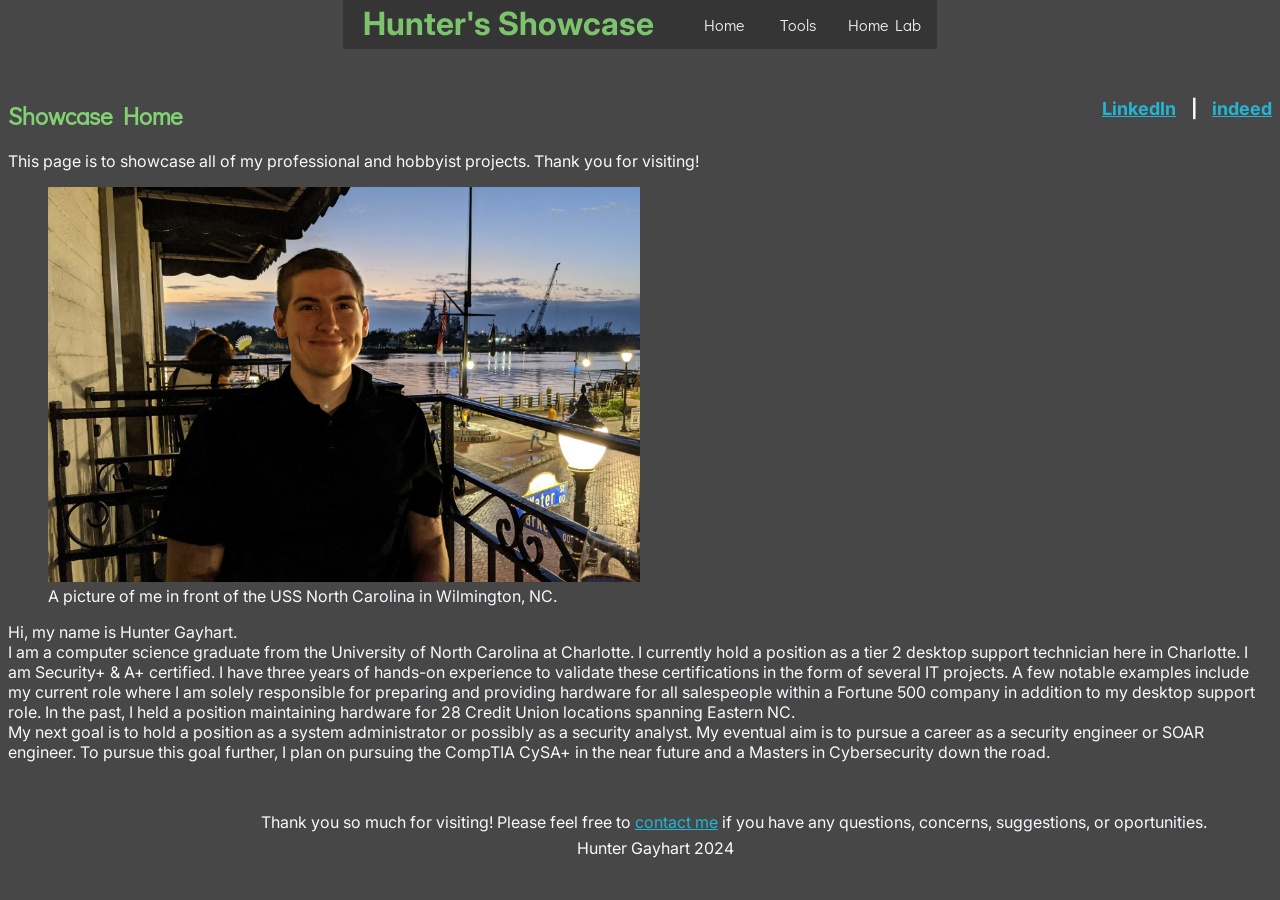
<file: index.html>
<!DOCTYPE html>
<html lang="en">

<!--########## To DO ##########
    Add dark mode color pallet change button
    Add functionality to increase the padding at the top of the page on mobile devices only
-->

    <head>
        <meta http-equiv='cache-control' content='no-cache'>
        <meta http-equiv='expires' content='0'>
        <meta http-equiv='pragma' content='no-cache'>

        <title>Hunter Gayhart | Showcase</title>

        <link href="./Showcase.css" rel="stylesheet">
        <style>@import url('https://fonts.googleapis.com/css2?family=Arvo&family=Didact+Gothic&family=Inter:wght@300&display=swap');</style>
        <link rel="icon" type="image/x-icon" href="./Content/Other/favicon.png">

    </head>

    <body>
        <header>

            <nav class="linksNav">
                <p style="display: inline-block;"><a href="https://www.linkedin.com/in/hunter-gayhart-907243178/">LinkedIn</a></p>
                <p style="display: inline-block; padding-left: 10px; padding-right: 10px;"> | </p>
                <p style="display: inline-block;"><a href="https://profile.indeed.com/?hl=en_US&co=US&from=gnav-homepage&_ga=2.45529572.1532735510.1707547787-1986851895.1684205548">indeed</a></p>
            </nav>

                <div class="navbar">
                    <h1 class="navTitle">Hunter's Showcase</h1>
                    <a style="margin-left: 10px;" onclick=section1()>Home</a>
                    <div class="dropdown">
                        <button class="dropbtn">Tools
                        <i class="fa fa-caret-down"></i>
                    </button>
                        <div class="dropdown-content">
                            <a onclick="section2()">AutoHotKey</a>
                            <a onclick="section3()">Asset Check</a>
                            <a onclick="section4()">Knowledge base</a>
                            <a onclick="section5()">Door Data</a>
                            <a onclick="section6()">Mail Merge</a>
                            <a onclick="section7()">Sales</a>
                            <a onclick="section8()">PowerShell</a>
                            <a onclick="section9()">Coordinator PO Search</a>
                            <a onclick="section10()">Documentation</a>
                            <a onclick="section11()">HTT Website</a>
                            <a onclick="section12()">Intune Login Data</a>
                            <a onclick="section13()">Missing assets</a>
                        </div>
                    </div>
                    <!--<a style="margin-left: 10px;" onclick="section14()">Home Lab</a>-->
                    <div class="dropdown">
                        <button class="dropbtn">Home Lab
                        <i class="fa fa-caret-down"></i>
                    </button>
                        <div class="dropdown-content">
                            <a onclick="section14()">Updates</a>
                            <a onclick="section15()">GPO Script Execution</a>
                            <a onclick="section16()">Access Control</a>
                            <a onclick="section17()">Securing the Domain</a>
                            <a onclick="section18()">LAPS & Software Deployment</a>
                            <a onclick="section19()">Splunk</a>
                            <a onclick="section20()">Firewall</a>
                            <a onclick="section21()">NIDS</a>
                            <a onclick="section22()">GMSA</a>
                        </div>
                    </div>
                </div>
    </header>


            <Main>
                <div id="content" style= "margin-top: 100px;">
                    <section id="section1">
                        <!--Home-->
                        <h2>Showcase Home</h2>
                        <p>This page is to showcase all of my professional and hobbyist projects. Thank you for visiting!</p>

                        <!--About me-->
                        <p>
                            <figure>
                                <img height="50%" width="50%" src="./Content/Other/profile _cropped.jpg" alt="Profile Picture">
                                <figcaption>A picture of me in front of the USS North Carolina in Wilmington, NC.</figcaption>
                            </figure>
                            Hi, my name is Hunter Gayhart.<br>
                            I am a computer science graduate from the University of North Carolina at Charlotte. I currently hold a position as a tier 2 desktop support technician here in Charlotte. I am Security+ & A+ certified. I have three years of hands-on experience to validate these certifications in the form of several IT projects. A few notable examples include my current role where I am solely responsible for preparing and providing hardware for all salespeople within a Fortune 500 company in addition to my desktop support role. In the past, I held a position maintaining hardware for 28 Credit Union locations spanning Eastern NC.
                            <br>
                            My next goal is to hold a position as a system administrator or possibly as a security analyst. My eventual aim is to pursue a career as a security engineer or SOAR engineer.
                            To pursue this goal further, I plan on pursuing the CompTIA CySA+ in the near future and a Masters in Cybersecurity down the road.<br>
                        </p>
                    </section>

                    <section id="section2">
                        <!--AutoHotKey-->
                        <h2>AutoHotKey</h2>
                        <p>
                            I have automated several processes using AutoHotKey, a free and open-source scripting language that allows for macro creation.<br>
                            If you would like to install AutoHotKey, please follow <a href="https://www.microsoft.com/store/productId/9NQ8Q8J78637?ocid=pdpshare">this link</a> to the Microsoft Store.<br>
                            <br>
                            Most of my AHK scripts utilize screen coordinates, nested loops, and the clipboard. I implemented a universal suspend, pause, and unpause hotkey for each application.<br>
                            This way, I stop the script at any point, provide assistance and the script will pick up where it left off.<br>
                            For processes that take some time, the macro is set to lock the PC on exit.<br>
                            <br>
                            A few examples and demonstrations can be seen below:
                            <br>
                            <br>
                            AHK-Pull data - Searches provided serial numbers and copies data from an internal system. This tool allows me to update necessary information for the entire team.<br>
                            I tried to web scrape using curl, but authentication is blocked, so this is the next best solution.<br>
                            <iframe width="560" height="315" src="https://www.youtube.com/embed/kUjICjDDiww?si=1xR8qEm9AKUs-pGA" title="YouTube video player" frameborder="0" allow="accelerometer; autoplay; clipboard-write; encrypted-media; gyroscope; picture-in-picture; web-share" allowfullscreen></iframe><br>
                            Feel free to download this script <a href = './Content/AutoHotKey/pull_data_full_week.ahk' download="AHK-Pull-Data">here</a>
                            <br>
                            <br>
                            AHK- Tech sign-off - The technician sign-off process essentially adds and confirms a new serial number for end-of-lease assets. This process must be completed manually and the<br>
                            data is provided to our team piecemeal over time. This tool allows me to update, correct, and ensure the accuracy of every refresh record our department has worked on from the end of 2022 to today.
                            At the time of writing (4/1/24), this is 6,620 records over 15 months.
                            The script recognizes which technician was responsible for the record and selects the appropriate technician from the dropdown based on this.
                            All incomplete records have been documented to visit in the future when our vendor provides more information.
                            I plan to continue this project indefinitely for each techinical as data becomes available each week.<br>
                            <iframe width="560" height="315" src="https://www.youtube.com/embed/ZoDk30ypq9Y?si=0_H96zo2Fl3PFBkO" title="YouTube video player" frameborder="0" allow="accelerometer; autoplay; clipboard-write; encrypted-media; gyroscope; picture-in-picture; web-share" allowfullscreen></iframe><br>
                            Feel free to download this script <a href = './Content/AutoHotKey/TSO_Full-Week_ind-tech.ahk' download="AHK-TSO">here</a>
                            <br>
                            <br>
                            AHK- UPS label creation - This script automates the creation of UPS labels through an internal application.<br>
                            I created a version that waits on user confirmation before generating labels, but I deemed it unnecessary as the script has not generated any incorrect labels yet.<br>
                            <iframe width="560" height="315" src="https://www.youtube.com/embed/NEaLd7_0HwY?si=qoOhbrpIcqEsTmE7" title="YouTube video player" frameborder="0" allow="accelerometer; autoplay; clipboard-write; encrypted-media; gyroscope; picture-in-picture; web-share" allowfullscreen></iframe><br>
                            Feel free to download this script <a href = './Content/AutoHotKey/UPS_labels_full_week.ahk' download="AHK-UPS-Labels">here</a>
                        </p>
                    </section>

                    <section id="section3">
                        <!--Asset Checker-->
                        <h2>Asset Checker</h2>
                        <p>
                            The existing process our team used to check the return status of an asset was extensive and time-consuming.<br>
                            Technicians would query two separate workbooks and search our vendor's website manually for each serial number.<br>
                            This process could take quite some time depending on how many assets were being queried.<br>
                            <br>
                            I created an online spreadsheet that pulls in data from both workbooks and checks this data against the provided values.<br>
                            A technician could theoretically paste in hundreds of serial numbers and be provided with an instant confirmation of return.<br>
                            Additionally, there is a concatenated hyperlink generated for each serial number for easy searching of our vendor's database.<br>
                            <br>
                            <figure>
                                <img height="400" width="800" src="./Content/Asset Checker/Asset Check.png" alt="asset checker">
                                <figcaption>A screenshot of the tool in use.</figcaption>
                            </figure>
                            <br>
                            Unfortunately, the queried workbooks are internal and cannot be shared publicly.<br>
                            I created a template of this tool that is available for download <a href="./Content/Asset Checker/Asset Check Template.xlsx" download="Asset_Check_Template">here</a>.<br>
                        </p>
                    </section>

                    <section id="section4">

                        <h2>Knowledge Base</h2>

                        <p>
                            When I started, my department did not have any formal online libraries for new employees or troubleshooting.<br>
                            I created an online OneNote knowledge base that is accessible and editable by all team members.<br>
                            I have worked with my peers to add their personal notes to the knowledge base.<br>
                            <br>
                            The document includes uncommon troubleshooting solutions (cases) and documentation for each role within our department.<br>
                            Unfortunately, there are techniques and operations specific to the corporate environment within my documentation, so I can only provide a screenshot.<br>
                            <figure>
                                <img height="500" width="800" src="./Content/Knowledge Base/Knowledge Base.png" alt="Knowledge Base">
                                <figcaption>A screenshot of the Knowledge Base depicting a guide I created to assist my coworkers with an intricate process.</figcaption>
                            </figure>
                        </p>

                    </section>

                    <section id="section5">
                        <!--Door Data-->
                        <h2>Door Data</h2>
                        <p>
                            My team lead was discussing the possibility of letting some technicians work from home, but they were unsure about which days were busiest for corporate pickups and drop-offs.<br>
                            I took it upon myself to process the data that was available in the form of drop-off and pickup confirmation emails.<br>
                            To do so, I pulled the data from Outlook, compiled, and formatted it, and then created statistics based on each day of the week.<br>
                            <figure>
                                <img height="400" width="800" src="./Content/Door Data/Door Data.png" alt="door data">
                                <figcaption>A screenshot of the Door Data workbook detailing the busiest days of the week.</figcaption>
                            </figure>

                            This workbook is available for download <a href="./Content/Door Data/Door Data.xlsx" download="Door_Data">here</a>.<br>
                            While the content is likely irrelevant outside of the office, you may find the formulas for managing dates and comparing lists useful.
                        </p>
                    </section>

                    <section id="section6">
                        <!--Mail Merge-->
                        <h2>Mail Merge</h2>
                        <p>
                            Mail merge is a useful Microsoft Office feature that allows you to pull data from Excel into Word to send emails through Outlook.<br>
                            <br>
                            The team I am on is responsible for sending on average 90 emails a week outside of support or requests. The data in these emails is available within an Excel workbook,<br>
                            so to save time, I automated the process using Mail Merge.<br>
                            After the success I had using mail merge, I decided to write a guide and aid my coworkers to automate their emails.<br>
                            If you would like to download the guide, it is available <a href = './Content/Mail Merge/Mail Merge Instructions.docx' download="Mail Merge instructions">here</a><br>
                            If you would like to download the sample Excel sheet, it is available <a href = './Content/Mail Merge/Sample offline refresh sheet.xlsx' download="Mail Merge sample sheet">here</a><br>
                        </p>
                    </section>

                    <section id="section7">
                        <!--Sales-->
                        <h2>Sales</h2>
                        <p>
                            After three months in my technician role, I was trusted with the responsibility of supporting all salespeople within the company. A majority of this responsibility entails<br>
                            providing and receiving sales assets. Over the next month, I revolutionized and standardized this process.<br>
                            <br>
                            Process:<br>
                            --------<br>
                            When a request for a new user is received, I provision a machine by creating an 'Outgoing card' to ensure all necessary steps are followed.<br>
                            When a machine is received from a retiring salesperson or unit closure, the asset is labeled with an 'Incoming Card' to ensure all necessary steps are followed.<br>
                            All sales assets are documented on an inventory sheet I manage.<br>
                            <figure>
                                <img height="400" width="800" src="./Content/Sales/Sales Inventory.png" alt="sales inventory">
                                <figcaption>Above is a redacted screenshot of the sales inventory sheet from February 2024.</figcaption>
                            </figure>
                            <br>
                            If you would download either process management cards, please select the links below:<br>
                            <a href = './Content/Sales/Sales Incoming cards.docx' download="sales_incoming_cards">Sales incoming cards</a> |
                            <a href = './Content/Sales/Sales Outgoing cards.docx' download="sales_outgoing_cards">Sales outgoing cards</a>
                            <br>
                        </p>
                    </section>

                    <section id="section8">
                        <!--PowerShell-->
                        <h2>PowerShell</h2>
                        <p>
                            I utilize PowerShell to help automate some processes that benefit both my team and I.<br>
                            All downloadable scripts are saved as text files. Please see a few examples below:<br>
                            <br>
                            <b>Last login</b> - Used to determine the last time that a user authenticated to the domain.<br>
                            Feel free to download this script <a href = './Content/PowerShell/last_LogIn_Check.txt' download="Last_login_check">here</a><br>
                            <br>
                            <b>Email validator</b> - Takes in a list of user emails and isolates those that are not associated with an object in AD.<br>
                            Feel free to download this script <a href = './Content/PowerShell/Email_Validator.txt' download="Email_validator">here</a><br>
                            <br>
                            Both of these scripts above were shared with me. Thanks to my mentor, Jake!<br>
                            <hr style="border-top: 1px solid black;">
                            <h4>My Scripts:</h4>
                            <b>Check for process</b> - Used to check if a specified process is running on a computer. This can be used on the local device or on any remote domain computer.<br>
                            Feel free to download this script <a href = './Content/PowerShell/Check for process.txt' download="Check for process">here</a>.<br>
                            <br>
                            <b>Check for service</b> - Used to check if a specified service is running on a computer. This can be used on the local device or on any remote domain computer.<br>
                            Feel free to download this script <a href = './Content/PowerShell/Check for Service.txt' download="Check for service">here</a>.<br>
                            <br>
                            <b>Pull Env data from machine to txt</b> - Used to pull environment data from a local or remote specified machine. Data is written to a text file.<br>
                            Feel free to download this script <a href = './Content/PowerShell/Pull Env data from machine to txt.txt' download="Pull Env data from machine to txt">here</a>.<br>
                            <br>
                            <b>Pull Emails based on name</b> - Takes in a list of space separated first and last names and writes a list of UserPrincipalNames (email address') if the name is recognized in AD.<br>
                            Feel free to download this script <a href = './Content/PowerShell/Pull_Emails_based_on_name.txt' download="Pull Emails based on name">here</a>.<br>
                            <br>
                            <b>Pull User Data Exp to CSV</b> - Takes in a list of user emails and writes requested information to a csv file.<br>
                            Feel free to download this script <a href = './Content/PowerShell/Pull_User_Data_Exp_to_CSV.txt' download="Pull User Data Exp to CSV">here</a>.<br>
                            <br>
                            <b>Pull Single User Data</b> - Used to pull account information from a specific user.<br>
                            Feel free to download this script <a href = './Content/PowerShell/Pull_Single_User_Data.txt' download="Pull Single User Data">here</a>.<br>
                            <br>
                            <b>Search All Users in CC</b> - Pulls all users within a specified cost center. This script can be quickly adapted to search for all users within any specified property such as a department or location.<br>
                            Feel free to download this script <a href = './Content/PowerShell' download="">here</a>.<br>
                            <br>
                            <b>Search by CC</b> - Pulls the cost center from a list of user emails. his script can be quickly adapted to search for any specified property as long as you have the user's email address.<br>
                            Feel free to download this script <a href = './Content/PowerShell' download="">here</a>.<br>
                            <br>
                            <b>Search by single CC</b> - Pulls the cost center from a singular user email.<br>
                            Feel free to download this script <a href = './Content/PowerShell' download="">here</a>.<br>
                            <br>
                            <br>
                            The scripts listed below utilize the Invoke-Web Request and Invoke-RestMethod cmdlets to allow web scraping and REST API requests.<br>
                            These requests cannot be tested as the internal website that I wrote these scripts for requires authentication.<br>
                            <br>
                            <b>Web scrape RM PS</b> - Connects to a specified webpage and pulls the innertext of a specified HTML element.<br>
                            Feel free to download this script <a href = './Content/PowerShell/Webscrape-RM-PS.txt' download="Webscrape RM PS">here</a>.<br>
                            <br>
                            <b>Web scrape RM API</b> - Makes two API calls to pull data directly from the SQL database that powers our internal website.<br>
                            Feel free to download this script <a href = './Content/PowerShell/Webscrape-RM-API.txt' download="Webscrape RM API">here</a>.<br>
                            <br>
                            <b>Web scrape Transfer Records</b> Makes an API call to pull asset transfer history from our SQL database.<br>
                            Feel free to download this script <a href = './Content/PowerShell/Webscrape-TransferRecords.txt' download="Webscrape Transfer Records">here</a>.<br>
                            <br>
                            <b>Web scrape Post TSO</b> This script makes a REST API POST request to push data to our internal SQL database.<br>
                            This script still does not work correctly, but it serves as a great example for building POST requests bodies, making REST API POST requests, and pulling request verification tokens (XSRF tokens).<br>
                            If you feel comfortable making such requests, please feel free to contact me. I would love to work with you to get a similar request to work.<br>
                            Feel free to download this script <a href = './Content/PowerShell/Webscrape-Post-TSO.txt' download="Webscrape Post TSO">here</a>.<br>
                        </p>
                    </section>

                    <section id="section9">
                        <!--Coordinator PO Search-->
                        <h2>Coordinator PO Search</h2>
                        <p>
                            A little background is needed to understand the purpose of the attached tool.<br>
                            Every Friday, the coordinator team in my department designates one person to manually search ~250 purchase order numbers in Outlook.<br>
                            This practice has been in place since the beginning of the department.<br>
                            <br>
                            The attached tool saves the coordinator team roughly 2 hours of manual labor each week.<br>
                            The linked Excel sheet concatenates up to 50 purchase order numbers, adding an OR operand between each.<br>
                            From here, Outlook can be queried 5 times, while flagging notable emails. This takes minutes, not hours.<br>
                            <br>
                            Feel free to download this workbook <a href = './Content/Coordinator PO Search/Coordinator PO Search.xlsx' download="Coordinator_PO_Search">here</a>
                            <br>
                        </p>
                    </section>

                    <section id="section10">
                        <!--Documentation-->
                        <h2>Documentation</h2>
                        <p>
                            I have created some documentation for a few issues that users experience most often.<br>
                            Please feel free to browse some of this documentation below:<br>
                            <br>
                            Targus Docking Stations will soon be introduced to our users.<br>
                            Feel free to download this document <a href = './Content/Documentation/Targus dock.pdf' download="Targus_documentation">here</a>
                            <br>
                            <br>
                            OneDrive setup guide for the pre and post-refresh process.<br>
                            Feel free to download this document <a href = './Content/Documentation/OneDrive Setup Guide.docx' download="OneDrive_setup_guide">here</a>
                            <br>
                            <br>
                            Chrome Bookmark guide detailing how to export and import saved bookmarks.<br>
                            Feel free to download this document <a href = './Content/Documentation/Chrome Bookmarks Guide.docx' download="">here</a>
                            <br>
                            <br>
                            Zscaler setup guide. Zscaler is an endpoint-based firewall that is notorious for causing issues with new Windows installations within my organization.<br>
                            This guide is a quick and easy preventative measure in-case Zscaler prevents the automatic installation of other software.<br>
                            Feel free to download this document <a href = './Content/Documentation/Zscaler Setup Guide.docx' download="">here</a>
                            <br>
                        </p>
                    </section>

                    <section id="section11">
                        <!--HTT Website-->
                        <h2>HTT Website</h2>
                        <p>
                            Every member of our team either used our outdated official refresh website or created their own decentralized guides for each aspect of the refresh process.<br>
                            The department was in desperate need of a centralized and updated website that was easy to navigate.
                            <br><br>
                            With help from a coworker, I redesigned our department’s outdated Auto Pilot transition guide websites.<br>
                            I recorded 6 guide videos and uploaded them to the department’s YouTube channel after editing them.<br>
                            I then created follow-along written guides and process overviews for the websites as well. Please see links to both websites below:<br>
                            o   <a href="https://htt.compass-usa.com/pre-replacement/">Pre-replacement refresh guide</a><br>
                            o	<a href="https://htt.compass-usa.com/post-replacement/">Post-replacement refresh guide</a>
                            <br><br>
                            These websites are now the standard for our department.<br>
                            They have led to a significant decrease in support requests by providing better, more accessible information to our users.
                            <br>
                        </p>
                    </section>

                    <section id="section12">
                        <!--IntuneLoginData-->
                        <h2>Intune Login Data</h2>
                        <p>
                            Only 3 people have access to Microsoft Intune login data for the entire company.<br>
                            One of them being my coworker who had the foresight to export each month’s data before it became unavailable.<br>
                            For each quarter, there are around 100,000 records.<br>
                            Per their request, I added a method to query the latest login for up to 500 emails or serial numbers.<br>
                            In addition to this, I created a functionality that will produce every login for the documented quarter based on serial numbers or email addresses.<br>
                            This is the only tool of its kind that the entire company has access to at this point and I am proud to say that I created it.
                            <br><br>
                            I have removed any identifying information from the spreadsheet. It is available for download below.<br>
                            Feel free to download this document <a href = './Content/IntuneLoginData/LastLogin-Template.xlsx' download="">here</a>
                            <br>
                        </p>
                    </section>

                    <section id="section13">
                        <!--Missing assets-->
                        <h2>Missing assets</h2>
                        <p>
                            Our department was assigned a project to locate 145 missing assets.<br>
                            My team members were manually filling out email templates and immediately working with any users that responded.<br>
                            There were three main issues with this.<br>
                            <ul>
                                <li>Most of the 145 records were missing a contact email.</li>
                                <li>The process was very time consuming.</li>
                                <li>It could affect workflow significantly if several people responded to their contact emails simultaneously.</li>
                            </ul>
                            To alleviate all three issues, I did the following:<br>
                            <ul>
                                <li>I used the last login data tool I had created earlier that week to provide data for most records.</li>
                                <li>I automated sending emails to all available contact emails that were provided or last to log in to the machine. These emails were sent from our department’s shared email address after I RDP’d into our EOL machine.</li>
                                <li>I set up a folder within our shared inbox and an Outlook rule to route all responses to it.</li>
                            </ul>
                            From here, all appropriate emails were contacted and our team could reach out to anyone that responded via our shared inbox.<br>
                            This approach applied a "If you build it, they will come" mentality by automating all of the legwork.<br>
                            <br>
                            Please see the video below for a demonstration of the last 19 emails being sent from the survey machine I remoted into.<br>
                            <iframe width="560" height="315" src="https://www.youtube.com/embed/LCCvLaSiMWU?si=bYlP1JBFSDsdn9dn" title="YouTube video player" frameborder="0" allow="accelerometer; autoplay; clipboard-write; encrypted-media; gyroscope; picture-in-picture; web-share" allowfullscreen></iframe>
                            <br>
                            Please excuse the discomforting laugh. I was elated to see that the process was successful.<br>
                            <br>
                            The image below shows the 130 replies that our team has received from the initial automated emails.<br>
                            <img height="500" width="800" src="./Content/Missing assets/inbox replies.png" alt="Missing assets">
                            <br>
                        </p>
                    </section>

                    <section id="section14">
                        <!--Home lab updates-->
                        <h2>Home lab updates</h2>
                        <p>
                            My homelab at its core is a Windows Server 2019 virtual machine hosting a domain environment for other virtual machines and tools.<br>
                            I use Virtual box and chose to follow Josh Madakor's YouTube tutorial as I have enjoyed his content in the past.<br>
                            This home lab is the best educational tool that I have had the pleasure of working with.<br>
                            I have had the opportunity to use several tools and devices that I would otherwise have had no access to.<br>
                            Please see below the network diagram created by Josh Madakor:<br>
                            <img height="500" width="800" src="./Content/Home Lab/Network Diagram.png" alt="Network Diagram">
                            <br><br>
                            <b>2/6/24</b><br>
                            I created an OU in AD for users and added an additional user, Kay.<br>
                            I then created a security group and added both users to this group.<br>
                            I created a shared drive and a virtual machine to act as a user's computer.<br>
                            <br>
                            <b>3/11/24</b><br>
                            I finally got a Win11 VM to boot. To do so, I did the following:<br>
                            Under settings > System > TPM: 2.0 & enable EFI. My VM was not receiving an internet connection.<br>
                            I troubleshot the issue and corrected it on the DC.<br>
                            <br>
                            <b>3/12/24</b><br>
                            I ensured that the sharedrive was accessible on both machines.<br>
                            <br>
                            <b>3/18/24</b><br>
                            Set permissions based on security groups to allow only read/execute access to sharedrive folders for all users other than the Administrators.<br>
                            <br>
                            <b>3/26/24</b><br>
                            After booting my DC back up, I could not connect to the interanet.<br>
                            I unauthorized and reauthorized the DHCP server and refreshed it.<br>
                            This seemed to correct the issue.<br>
                            Apparently, the Active Directory vulnerability scanner I want to use, Purple Knight requires a business email to request access.<br>
                            I contacted their support email and am hoping to hear back soon.<br>
                            I also downloaded pfSense to set up a virtualized firewall within my network. I plan to implement it soon.<br>
                            <br>
                            <b>3/27/24</b><br>
                            I set up a scheduled task to run remotely on a computer in my domain.<br>
                            To view the video, steps, and process, please see my <a onclick="section15()">GPO Script execution article</a>.<br>
                            I was provided an installer for Purple Knight! I ran the vulnerability scanner on my network and received a C- score of 78%.<br>
                            Pretty good considering I have not done anything to secure my domain yet.<br>
                            I plan to explore and correct any security issues made evident within the report.<br>
                            To see the changes I have made to my domain to correct them, please see my <a onclick="section17()">Securing the Domain article</a>.<br>
                            <br>
                            <b>4/2/24</b><br>
                            I created a virtual machine running pfSense.<br>
                            I attempted to set the machine up to route traffic over my virtual network, but I could not seem to get it to work.<br>
                            I created a new virtual machine on my domain using a well-known dragon-themed OS.<br>
                            I can't wait to experiment with the tools in this distribution!<br>
                            <br>
                            <b>4/3/24</b><br>
                            My mentor's advice was sound.<br>
                            I needed to add my domain administrator account to the 'Enterprise Administrator group to be able to change the LDAP signing policy for the DC and domain users.<br>
                            I corrected this issue taking the final step (for now) to harden my DC.
                            <br><br>
                            There are more updates to come!<br>
                            Please check back in periodically!
                        </p>
                    </section>

                    <section id="section15">
                        <!--GPO Script Execution-->
                        <h2>GPO Script Execution</h2>
                        <p>
                            My mentor has taught me about the importance of being able to execute scripts on remote machines across a domain.<br>
                            Patching vulnerabilities in vulnerable remote systems makes up a majority of their day, so it is of the upmost importance that I am able to do the same within my home lab.<br>
                            <br>
                            My mentor schedules scripts to execute on dozens or hundreds of machines at a time, but for the sake of simplicity and resources, I will be doing so on one virtual endpoint.<br>
                            If you are interested in how, please read the steps listed below:<br>
                            <ul>
                                <li>Select a non-production server that you can connect to using RDP.</li>
                                <li>Create a PowerShell script to automate the work. Test this script on the connected server.</li>
                                <li>Create a share drive location and ensure it is shared with each device or user you will be working with.</li>
                                <li>Add the PowerShell script and any support files to the network location.</li>
                                <li>Create a Group Policy object and remove the Authenticated Users filter option immediately!</li>
                                <li style="margin-left: 20px;">If this setting is not disabled now, it will affect all devices/users in the linked OU!</li>
                                <li>Edit Group Policy object and schedule a task.</li>
                                <li>Link the Group Policy object to the OU that contains all servers. (likely Resources > Servers).</li>
                                <li style="margin-left: 20px;">This will ensure the policy is visible to keep things neat.</li>
                                <li>Create a new security group in Active Directory.</li>
                                <li>Within the Group Policy object we created for this task, we will add the created security group to Security Filtering.</li>
                                <li>Add to the security group one non-production server to test that the Group Policy Object with the scheduled task to run the PowerShell script from a drive location executes correctly.</li>
                                <li>If successful, add servers from the provided list to the security group piecemeal if they are important or all at once if not.</li>
                            </ul><br>
                            Please watch the video below of me completing these steps to execute a PowerShell script I wrote on a virtual client machine on my domain.<br>
                            <iframe width="560" height="315" src="https://www.youtube.com/embed/umWkABfqses?si=XBXSvNljYcIioGbN" title="YouTube video player" frameborder="0" allow="accelerometer; autoplay; clipboard-write; encrypted-media; gyroscope; picture-in-picture; web-share" allowfullscreen></iframe><br>
                        </p>
                    </section>

                    <section id="section16">
                        <!--Access Control-->
                        <h2>Access Control</h2>
                        <p>
                            Access control is a crucial aspect of every organization.<br>
                            I have not had the pleasure of being in a position that allows me to act as a data owner or set user roles and permissions until now!<br>
                            I chose to implement Role Based Access Control on my domain resources as this model is simple, scalable, and requires little overhead.<br>
                            For this example, I have a network drive set up that is accessible to all domain users.<br>
                            Within this location, I have two subfolders.<br>
                            The first folder, titled 'Scripts' contains PowerShell scripts that are used to remotely execute on any domain computer via a GPO task.<br>
                            To view the video, steps, and process, please see my <a onclick="section15()">GPO Script execution article</a>.<br>
                            The second folder, titled 'Admin' contains administrative resources that should not be accessible unless a user's role dictates such.<br>
                            The screenshots below are a view of the same network drive from the perspective of an administrative account and a normal user account.<br>
                            <img height="300" width="480" src="./Content/Home Lab/Admin View.png" alt="Admin View">
                            <img height="300" width="480" src="./Content/Home Lab/User View.png" alt="User View"><br>
                            Notice that the administrative folder is inaccessible in the normal user account screenshot.<br>
                            I plan on implementing an identity and access solution once I can find a free and open-sourced resource.<br>
                            It seems as though every IDAM solution out there requires enterprise-level licensing.<br>
                            If you happen to have any suggestions for potential services, please feel free to reach out.
                        </p>
                    </section>

                    <section id="section17">
                        <!--Securing the Domain-->
                        <h2>Securing the Domain</h2>
                        <p>
                            During my studies for CompTIA's Security+, I read quite a bit about vulnerability scanners.<br>
                            My interest was piqued by these tools, and I was waiting for an opportunity to test one out.<br>
                            Fortunately for me, my home lab hosts a fully functional Windows domain.<br>
                            To conduct the audit, I decided to use Purple Knight, a free and highly efficacious domain vulnerability scanner.<br>
                            The results of my "out of the box" domain controller were less than ideal.<br>
                            <br>
                            Please feel free to download the original vulnerability scan report: <a href = './Content/Home Lab/Security_Assessment_Report_1.pdf' download="Security_Assessment_Report_1">here</a><br>
                            <br>
                            From here, I have taken the steps listed below to harden my domain:<br><br>

                            <b>Built-in domain Administrator account used within the last two weeks.</b><br>
                            I began using the domain administrator user account that I created instead of the default domain controller account.<br>
                            <br>
                            <b>Changes to Pre-Windows 2000 Compatible Access Group membership</b><br>
                            According to the security blog I found, this vulnerability would allow anyone to view the domain by possibly discovering vulnerabilities or accounts for lateral movement.<br>
                            To correct this issue, I removed "Authenticated Users" from this Group Policy object.<br>
                            This security group is deprecated and useless on my network anyway.<br>
                            <br>
                            <b>LDAP signing is not required on Domain Controllers</b><br>
                            This potential issue makes unsigned traffic between the domain controller and active directory computers vulnerable to man-in-the-middle attacks.<br>
                            Simply requiring LDAP traffic to be signed via SASL will prevent the tampering of in-transit LDAP data.<br>
                            Server-side signing: Local Security Policy > Local Policies > Security Options > Domain controller: LDAP server signing requirements "Box is grayed out?"<br>
                            I needed to add my domain administrator account to the 'Enterprise Administrator group to be able to change the LDAP signing policy for the DC and domain users.<br>
                            <br>
                            <b>RC4 or DES encryption types are supported by Domain Controllers</b><br>
                            Both RC4 and DES are insecure encryption algorithms that should not be allowed within a secure domain.<br>
                            See CVE-2013-2566 and CVE-2015-2808.<br>
                            To correct this issue, I accessed Local Group Policy Editor > Under Computer Configuration: Windows Settings > Security Settings > Local Policies > Security Options > Network Security: Configure encryption types allowed for Kerberos. I then selected only AES128_HMAC_SHA1 and AES256_HMAC_SHA1 as they are secure encryption algorithms.<br>
                            <br>
                            <b>The practice of lease functionality was not implemented</b><br>
                            I disabled the unused print spooler.<br>
                            <br>
                            <b>Insecure Account Password Settings</b><br>
                            I increased the minimum password length for all privileged users to meet ANSSI standards.<br>
                            (At least 8 characters long and updated no later than every 3 years).<br>
                            My passwords met this requirement, but the policy was set to meet or exceed the expiration minimum.<br>
                            <br>
                            My most recent report reflects these changes.<br>
                            Please feel free to download the updated vulnerability scan report: <a href = './Content/Home Lab/Security_Assessment_Report_2.pdf' download="Security_Assessment_Report_2">here</a><br>
                            <br>
                            There are always additional steps that can be taken to continue securing my domain controller and Active Directory environment.<br>
                            Please check back in to note the additional progress being made within my home lab environment.<br>
                        </p>
                    </section>

                    <section id="section18">
                        <!--LAPS & Software Deployment-->
                        <h2>Local Administrator Password Solution & Remote Software Deployment</h2>
                        <p>
                            <b>LAPS Setup</b><br>
                            LAPS or Local Administrator Password Service is a very useful Active Directory addin that allows you to generate temporary local administrator passwords for endpoints within your domain.<br>
                            These credentials can be used as temporary randomized administrative passwords.<br>
                            I set up permissions for this service using PowerShell and used GPO software installation to deploy it to all machines in my domain.<br>
                            I installed LAPS from <a href="https://learn.microsoft.com/en-us/windows-server/identity/laps/laps-overview">Microsoft's website</a> using a domain administrator account.<br>
                            Using PowerShell, I then imported the necessary module:<br>
                            &nbsp;&nbsp;<i>import-module AdmPwd.PS</i><br>
                            I then updated my domain schema:<br>
                            &nbsp;&nbsp;<i>Update-AdmPwdADSchema</i><br>
                            I updated permissions for the endpoints on my network to allow for LAPS to work:<br>
                            &nbsp;&nbsp;<i>Set-AdmPwdComputerSelfPermission -OrgUnit DomainComputers</i><br>
                            *The OU containing my computers is called 'DomainComputers', you will need to specify the name of your OU(s) at the end and run the cmdlet once for each.<br>
                            I then created a security group for LAPS administrators and added the domain administrators security group.<br>
                            I allowed everyone in that security group permission to view LAPS passwords:<br>
                            &nbsp;&nbsp;<i>Set-AdmPwdReadPasswordPermission -Identity DomainComputers -AllowedPrincipals "LAPSAdmins"</i><br>
                            *Your OU and security groups will be named differently.<br>
                            <br>
                            <b>Remote software deployment</b>
                            I then made the LAPS executable available to all of my workstations via a network drive.<br>
                            I created a new Group Policy object titled DeployLAPS.<br>
                            Within this object, I created a software installation package:<br>
                            Edit GPO > Computer Configuration > Policies > Software Settings > Software Installation > New (select the MSI file from the network location)<br>
                            Then I set up LAPS for the endpoints on my domain:<br>
                            Computer Configuration > Policies > Administrative Templates > LAPS Enable Local Password Management > Enable Password Settings > Change complexity settings to your liking<br>
                            Do not allow password expiration time longer than required > Enable<br>
                            *This will force a new password change after the previous one expires.<br>
                            Name of administrator account to manage > change if local admin is named something else.<br>
                            I then linked the DeployLAPS GPO to the OU containing my domain computers.<br>
                            I connected to my endpoint VM to force a group policy update. This was just to speed things along within my domain. In reality, you can allow the GPUpdates to process after a day or so.<br>
                            I ran a forced group policy update and restarted the endpoint and forced another group policy update.<br>
                            To view the local password for a domain computer, do the following:<br>
                            Within Active Directory, navigate to the OU containing your domain computers, right-click one > Properties > Attribute Editor > Scroll to ms-Mcs-AdmPwd<br>
                            The password is visible here and searchable by machine name using the LAPS UI.<br>
                            <br>
                            <img height="500" width="800" src="./Content/LAPS/LAPS.png" alt="LAPS">
                        </p>
                    </section>

                    <section id="section19">
                        <!--Splunk-->
                        <h2>Splunk</h2>
                        <p>
                            Splunk is a big data platform that allows you to pull and manipulate data from an array of different machines.<br>
                            I will be using it to pull security logs from my virtual endpoints.<br>
                            To get started, I will set up the collection of local logs.<br>
                            I installed Splunk Enterprise from their <a href="https://www.splunk.com/en_us/download/splunk-cloud.html">website</a>.<br>
                            <img height="500" width="800" src="./Content/Splunk/login_screen.png" alt="login_screen"><br>
                            <br>
                            To set up logs to be ingested by Splunk, I did the following:<br>
                            Settings>Data inputs Local event log collection (Edit)<br>
                            Add the logs you would like to collect. In my case, they were Application, System, and Security.<br>
                            Apps > Search and reporting<br>
                            You can make searches and specific queries for logs here<br>
                            I then cleared the Security logs within event viewer to create a specific log that I would like to search for.<br>
                            I filtered the search results by specifying the host machine, source of the log, and event code to pull the log clearing event from my machine's logs!<br>
                            <img height="500" width="800" src="./Content/Splunk/search.png" alt="search"><br>
                            I configured a search query to find when the security logs are cleared on my domain controller.<br>
                            * host=DC source="WinEventLog:Security" "EventCode=1102"<br>
                            To set up an alert, I did the following:<br>
                            On the Search and Reporting screen > Save as > Alert > Configure the alert settings.<br>
                            <img height="400" width="700" src="./Content/Splunk/alerts.png" alt="alerts"><br>
                            I set up a high-priority alert for DC logins and a critical alert for when someone clears the security logs.<br>
                            To add to the list of triggered alerts to be referenced later. I also configured the alert to update me via email.<br>
                            <img height="400" width="700" src="./Content/Splunk/alert_logs.png" alt="alert_logs"><br>
                            <br>
                            <br>
                            <b>Splunk on remote machines (Universal Forwarder setup / viewing)</b>
                            <br>
                            I started by enabling tcp port 9997 to accept forwarded logs from my endpoints.<br>
                            <img src="./Content/Splunk/firewall.png" alt="firewall"><br>
                            <br>
                            I then set up forwarding on my Splunk Index by doing the following:<br>
                            Settings>Forwarding and receiving > Configure recieveing > New receiving port > 9997 > save<br>
                            I then discovered that I would need to enable a firewall rule for my endpoints to allow outbound traffic from port 9997.<br>
                            <br>
                            I then installed the universal forwarder on my endpoint. This step can be completed en masse using a Group Policy Object (for example, see my LAPS post) or manually.<br>
                            In this case, I chose to install it manually.<br>
                            You need to be sure to select the correct IP and port number for the indexer.<br>
                            <img height="300" width="600" src="./Content/Splunk/hostURL.png" alt="hostURL"><br>
                            <img height="300" width="600" src="./Content/Splunk/UF_setup.png" alt="UF_setup"><br>
                            I actually set up the universal forwarder using port 9997 as it is preferred.<br>
                            There were several issues preventing the Universal Forwarder from pushing logs to the Indexer on my domain.<br>
                            These troubleshooting steps are listed below:<br>
                            <ul>
                                <li>Enabled the WMI service on the remote host.</li>
                                <li>Configured Splunk FWD service on a remote machine using an admin account.</li>
                                <li>Set a Domain admin logon for Splunkd service on DC.</li>
                                <li>I actually used a GMSA account that was added to the correct security group.</li>
                                <li>Created data input using the remote host's IP.</li>
                            </ul>
                            <img height="300" width="600" src="./Content/Splunk/logs.png" alt="logs"><br>
                            I was ecstatic that the logs populated as troubleshooting took several days.<br>
                        </p>
                    </section>

                    <section id="section20">
                        <!--Firewall-->
                        <h2>pfSense Firewall</h2>
                        <p>
                            I set up my pfSense VM and attached another VM to its LAN.<br>
                            Set the interface IP address:<br>
                            I set up the LAN IPv4 address as 192.168.50.1 and gave it a subnet mask of 255.255.255.0 by entering a bit count of 24. I then set up the DHCP address range of 192.168.20 - 192.168.250 and selected yes on the web configurator option.<br>
                            <ur>
                                <li>Choose option 2, Set interface(s) IP address</li>
                                <li>Select option 2, LAN</li>
                                <li>Select n, manually set it</li>
                                <li>Enter a valid gateway address (mine is 192.168.50.1)</li>
                                <li>Enter 24, Select the subnet mask of 225.225.225.0</li>
                                <li>Enter, We do not want a WAN upstream gateway</li>
                                <li>Enter, We do not want a LAN upstream gateway either</li>
                                <li>n, We do not want a IPV6 LAN interface</li>
                                <li>Enter, To select no LAN IPv6 address</li>
                                <li>y, We want to enable the DHCP server on LAN</li>
                                <li>Enter a valid IPv4 address start range (mine is 192.168.50.20)</li>
                                <li>Enter a valid IPv4 address start range (mine is 192.168.50.250)</li>
                                <li>y, We definitely want to set up the webConfigurator</li>
                                <li>Enter, to accept changes</li>
                                <li>I then added a quick virtual machine to my routed network.</li>
                            </ur>
                            <img height="500" width="800" src="./Content/Firewall/assignedAddress.png" alt="assignedAddress"><br>
                            Easy as pie, it has taken a DHCP-assigned address on my network. The first available address, in fact.<br>
                            I was able to ping the device as well.<br>
                            <img src="./Content/Firewall/ping.png" alt="ping"><br>
                            Thankfully, I was able to access the router via it's IP address in Firefox. I love having a colorful GUI to make configurations on.<br>
                            <img height="500" width="800" src="./Content/Firewall/routerGUI.png" alt="routerGUI"><br>
                            Please ignore my old GPU, it can still run VMs and most games.<br>
                            I can ping external websites, but I cannot resolve hostnames.<br>
                            I believe I need to set up DNS on my router.<br>
                            Within the router web interface, I set Cloudflare's public DNS server (1.1.1.1) as the routing DNS for my selected DNS server.<br>
                            System>General Setup > DNS Servers: 1.1.1.1 > Save<br>
                            <img height="400" width="1000" src="./Content/Firewall/dns.png" alt="dns"><br>
                            I can now successfully perform domain name translation!<br>
                            pfSense has so many awesome features that I am excited to explore.<br>
                            One example is the NIDS that I set up using pfSense's webConfigurator.<br>
                            Please find that article <a onclick="section21()">here</a>.<br>
                        </p>
                    </section>

                    <section id="section21">
                        <!--NIDS-->
                        <h2>Network Intrusion Detection System (Snort)</h2>
                        <p>
                            I set up a network intrusion detection system using Snort, an opensource NIDS that has a convenient add-in for pfSense!<br>
                            Snort documentation is available <a href="https://docs.netgate.com/pfsense/en/latest/packages/snort/index.html">here</a>.<br>
                            To install Snort, I completed the steps listed below.<br>
                            From pfSense's webconfigurator, System > Packages > Search: Snort > Install<br>
                            To setup Snort:<br>
                            Services > Snort > Global Settings > Enable Snort VRT<br>
                            *You need to sign up for a free snort account <a href="https://www.snort.org/users/sign_up">here</a>. (The signature definitions on the free version are 30 days old)<br>
                            Copy in your Oinkmaster code that is made available after registering an account.<br>
                            Enable Snort GPLv2 to add community rules to add extra signature definitions for free.<br>
                            Enable ET Open to add emerging threat definitions.<br>
                            Enable OpenAPPID to see what apps are being used.<br>
                            Enable APPID Open text rules.<br>
                            Enable FEODO Tracker Botnet C2 IP Rules for botnet definitions.<br>
                            Set your rules update interval to something appropriate like once a day. That way new definitions are added daily.<br>
                            Remove Blocked Host Interval- blacklisted hosts will be blocked. I prefer for them to be that way, so I will leave it as never.<br>
                            Now we will need to download the most current signature rulesets:<br>
                            Updates > Update Rules > Save<br>
                            <img height="500" width="800" src="./Content/NIDS/setup.png" alt="setup"><br>
                            We must now add and configure the interfaces we will be working with:<br>
                            If you are running any VPNs, you will want to add them here.<br>
                            Snort Interfaces > Enable Interface > Select the appropriate interface (mine will be WAN since I do not care as much about monitoring internal traffic)<br>
                            Block Offenders > Enable >IP to block: SRC, so you do not accidentally allow for a DoS > Save<br>
                            (I will not be blocking IPS as I will use a resource to repeatedly test my NIDS)<br>
                            WAN Categories > Use IPS Policy > Enable (This will allow the rulesets that we downloaded earlier) > IPS Policy Selection: Security (For this use case) > Select the appropriate rulesets you would like to be monitored. (I selected All, but you can fine tune these definitions)<br>
                            WAN Rules > Category Selection: IPS Policy - Security > Apply<br>
                            *Ensure that you give this step enough time to apply.<br>
                            <img height="350" width="650" src="./Content/NIDS/rulesets.png" alt="rulesets"><br>
                            Feeling more secure by the second.<br>
                            WAN Preprocs > Enable Auto Rule Disable (If a rule is depreciated or causing issues, it will automatically be disabled) > Save<br>
                            WAN IP Rep > Enable IP Reputation (This allows Snort to check an IP's reputation to judge the address) > Save<br>
                            Snort Interfaces > Select the play button on your chosen interface(s)<br>
                            *You should see a green check if it is enabled<br>
                            <img height="150" width="600" src="./Content/NIDS/completed_setup.png" alt="completed_setup"><br>
                            Now that our IDS is set up, we can test it!<br>
                            I used a service I found on GitHub to do so - <a href="https://github.com/3CORESec/testmynids.org">test my NIDS</a>.<br>
                            I then ran option 10, Anonymous filesharing website<br>
                            <img height="600" width="900" src="./Content/NIDS/tmNIDS.png" alt="tmNIDS"><br>
                            It worked! An alert appeared on within Snort.<br>
                            <img height="600" width="900" src="./Content/NIDS/alert.png" alt="alert"><br>
                            If the Block Offenders option under WAN Settings is enabled, subsequent requests from the above IP will not be permitted.<br>
                        </p>
                    </section>

                    <section id="section22">
                        <!--GMSA-->
                        <h2>Group Managed Service Accounts</h2>
                        <p>
                            Group Managed Service accounts are Active Directory-managed accounts used to provide permissions for applications and services.<br>
                            These accounts cannot be signed into, and they have very secure revolving passwords.<br>
                            It is good practice to use GMSAs for system services. I implemented a GMSA for the <a onclick="section19()">Splunk</a> services running on my Domain Controller and endpoints.<br>
                            <br>
                            All of the setup for a Window's GMSA can be completed via PowerShell. Please see the steps below:<br>
                            Allow KDS service to generate passwords for MSAs.<br>
                            &nbsp;&nbsp;<i>Add-KdsRootKey –EffectiveTime ((get-date).addhours(-10))</i><br>
                            *it takes 10 hours, so we will need to add -10 hours.<br>
                            In a production enviornment, we want to give it 10 hours to propigate to other DCs, so we would run:<br>
                            &nbsp;&nbsp;<i>(Add-KDSRootKey -EffectiveImmediately)</i><br>
                            You may need to run the following script to update the encryption type:<br>
                            Set-ADServiceAccount -Identity svc_Splunk -KerberosEncryptionType AES256,RC4<br>
                            Now we will add the GMSA:<br>
                            &nbsp;&nbsp;<i>New-ADServiceAccount -name svc_Splunk -DNSHostName</i><br>
                            *(my service account is svc_Splunk & the dnshost is DC.mydomain.com)<br>
                            Allow the account to obtain the generated password:<br>
                            &nbsp;&nbsp;<i>Set-ADServiceAccount -Identity 'svc_Splunk' PrincipalsAllowedToRetrieveManagedPassword DC$</i><br>
                            *You should add via security group if the account will run on multiple machines.<br>
                            Set the GMSA using an administrator or give it local admin on a dedicated server<br>
                            Set the GMSA as the logon account for the desired service<br>
                            <img height="400" width="700" src="./Content/GMSA/services.png" alt="services"><br>
                        </p>
                    </section>

                </div>
            </Main>
    </body>

    <footer>

        &nbsp;
        <p style="padding-left: 20%; margin-bottom: -10px;">Thank you so much for visiting! Please feel free to <a href="mailto:huntergayhart@Gmail.com">contact me</a> if you have any questions, concerns, suggestions, or oportunities.</p>
        <p style="padding-left: 45%;">Hunter Gayhart 2024</p>

        <!--JavaScript-->
        <script src="./Showcase.js"></script>
        <script> </script>

        <!--CSS-->
        <style src></style>

    </footer>

</html>
</file>
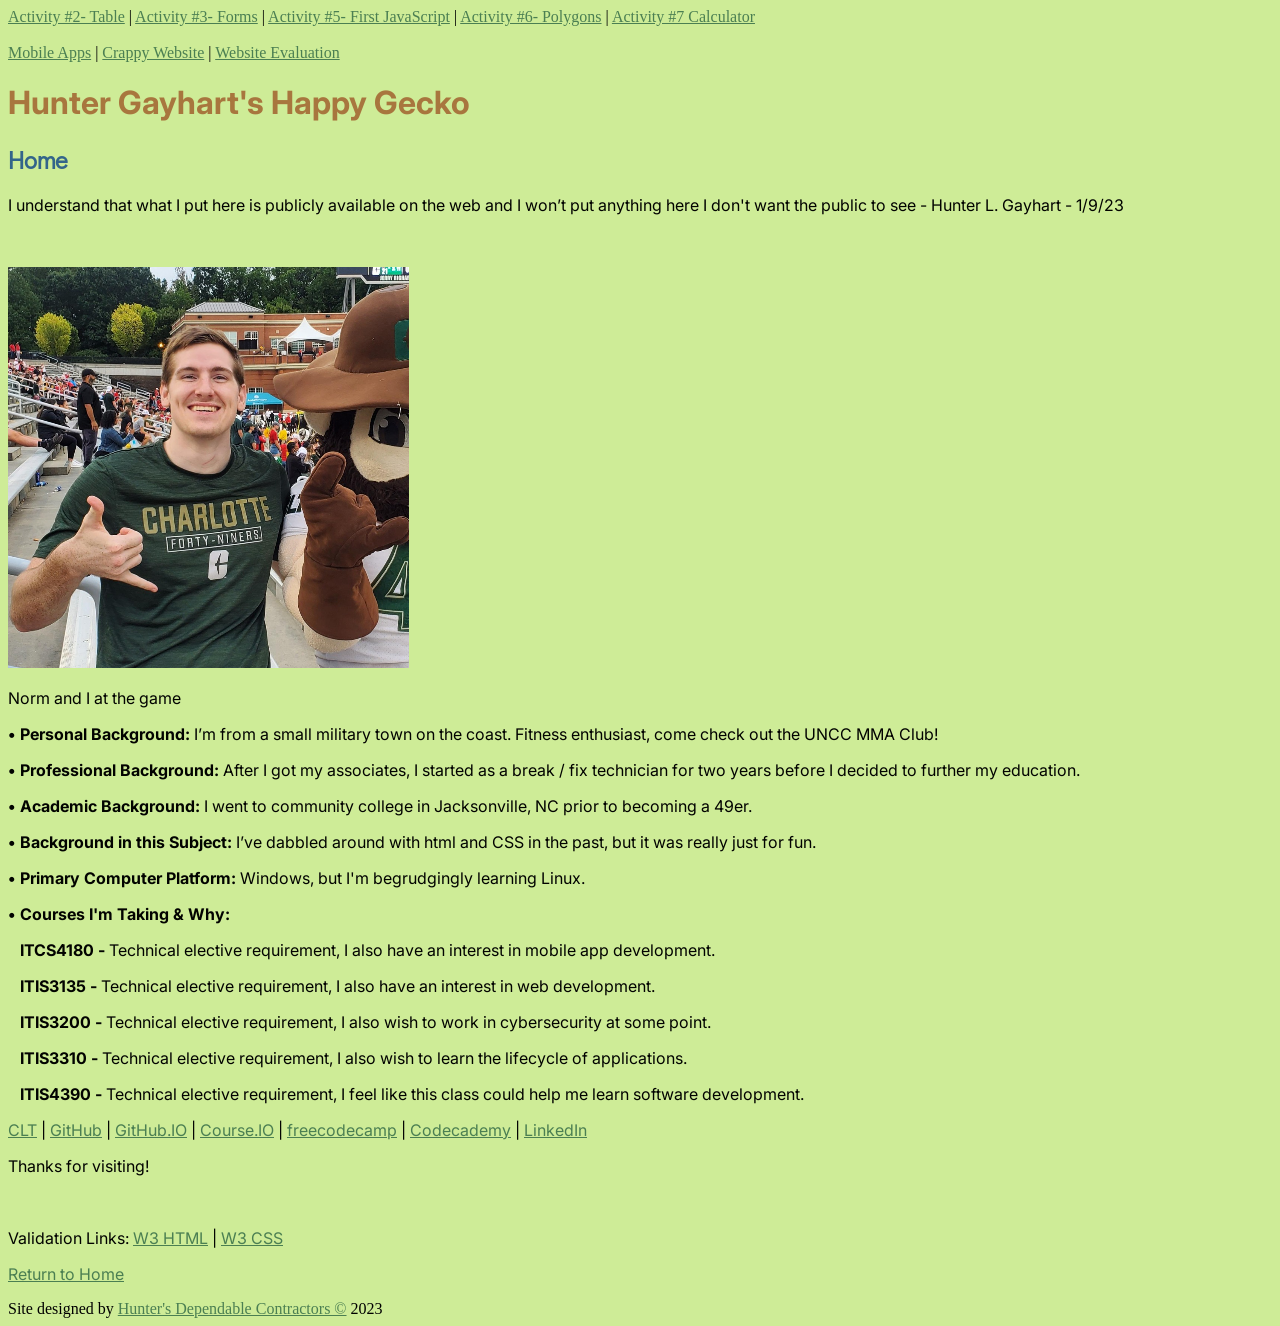
<file: itis3135/index.html>
<!DOCTYPE html>
<html lang = "en">
<head>

    <style>
        @import url('https://fonts.googleapis.com/css2?family=Arvo&family=Didact+Gothic&family=Inter:wght@300&display=swap');
      </style>

    <title>ITIS 3135 | Hunter Gayhart's Happy Gecko | Home</title>
    <link href="styles/defualt.css" rel="stylesheet">
    <script src="https://ajax.googleapis.com/ajax/libs/jquery/3.6.3/jquery.min.js"></script>
</head>
<body>
    <header>
        <nav id="siteLinks">Nav Links Here:</nav>
        <br>
        <nav id="siteLinks2">Nav Links Here:</nav>

        <h1>Hunter Gayhart's Happy Gecko</h1>
    </header>
    <main>
        <h2>Home</h2>
        <p>I understand that what I put here is publicly available on the web and I won’t put anything here I don't want the public to see - Hunter L. Gayhart - 1/9/23</p>
        <p><br></p>
        <img src="images/selfie.png" alt="Hunter and Norm">
        <p>Norm and I at the game</p>
        <p><b>• Personal Background: </b> I’m from a small military town on the coast. Fitness enthusiast, come check out the UNCC MMA Club!</p>
        <p><b>• Professional Background: </b> After I got my associates, I started as a break / fix technician for two years before I decided to further my education.</p>
        <p><b>• Academic Background: </b> I went to community college in Jacksonville, NC prior to becoming a 49er.</p>
        <p><b>•	Background in this Subject: </b> I’ve dabbled around with html and CSS in the past, but it was really just for fun.</p>
        <p><b>•	Primary Computer Platform: </b> Windows, but I'm begrudgingly learning Linux.</p>
        <p><b>•	Courses I'm Taking & Why:</b></p>
        <p><b></b></p>
        <p><b>&nbsp;&nbsp; ITCS4180 - </b>Technical elective requirement, I also have an interest in mobile app development.</p>
        <p><b>&nbsp;&nbsp; ITIS3135 - </b>Technical elective requirement, I also have an interest in web development.</p>
        <p><b>&nbsp;&nbsp; ITIS3200 - </b>Technical elective requirement, I also wish to work in cybersecurity at some point.</p>
        <p><b>&nbsp;&nbsp; ITIS3310 - </b>Technical elective requirement, I also wish to learn the lifecycle of applications.</p>
        <p><b>&nbsp;&nbsp; ITIS4390 - </b>Technical elective requirement, I feel like this class could help me learn software development.</p>

        <p>
            <a href="https://webpages.charlotte.edu/hgayhart/">CLT</a> | 
            <a href="https://github.com/HGHfrom98">GitHub</a> | 
            <a href="https://hghfrom98.github.io/">GitHub.IO</a> | 
            <a href="https://hghfrom98.github.io/itis3135/">Course.IO</a> | 
            <a href="https://www.freecodecamp.org/HunterG1998">freecodecamp</a> | 
            <a href="https://www.codecademy.com/profiles/HunterG1998">Codecademy</a> | 
            <a href="https://www.linkedin.com/in/hunter-gayhart-907243178/">LinkedIn</a>
        </p>

        <p>Thanks for visiting!</p>
    </main>
    <footer>
        
        <p><br></p>

        <p>Validation Links:    
            <a href="https://validator.w3.org/check?uri=referer" id="validation_link_html">W3 HTML</a> | 
            <a href="https://jigsaw.w3.org/css-validator/check/referer" id="validation_link_css">W3 CSS</a>
        </p>

        <p><a href="https://webpages.charlotte.edu/hgayhart/">Return to Home</a></p>

        Site designed by <a href="https://webpages.charlotte.edu/hgayhart/itis3135/huntersdependablecontractors.com/huntersdependablecontractors.html">Hunter's Dependable Contractors &copy;</a> 2023
    </footer>
    <script src="scripts/default.js"></script>
</body>
</html>
</file>
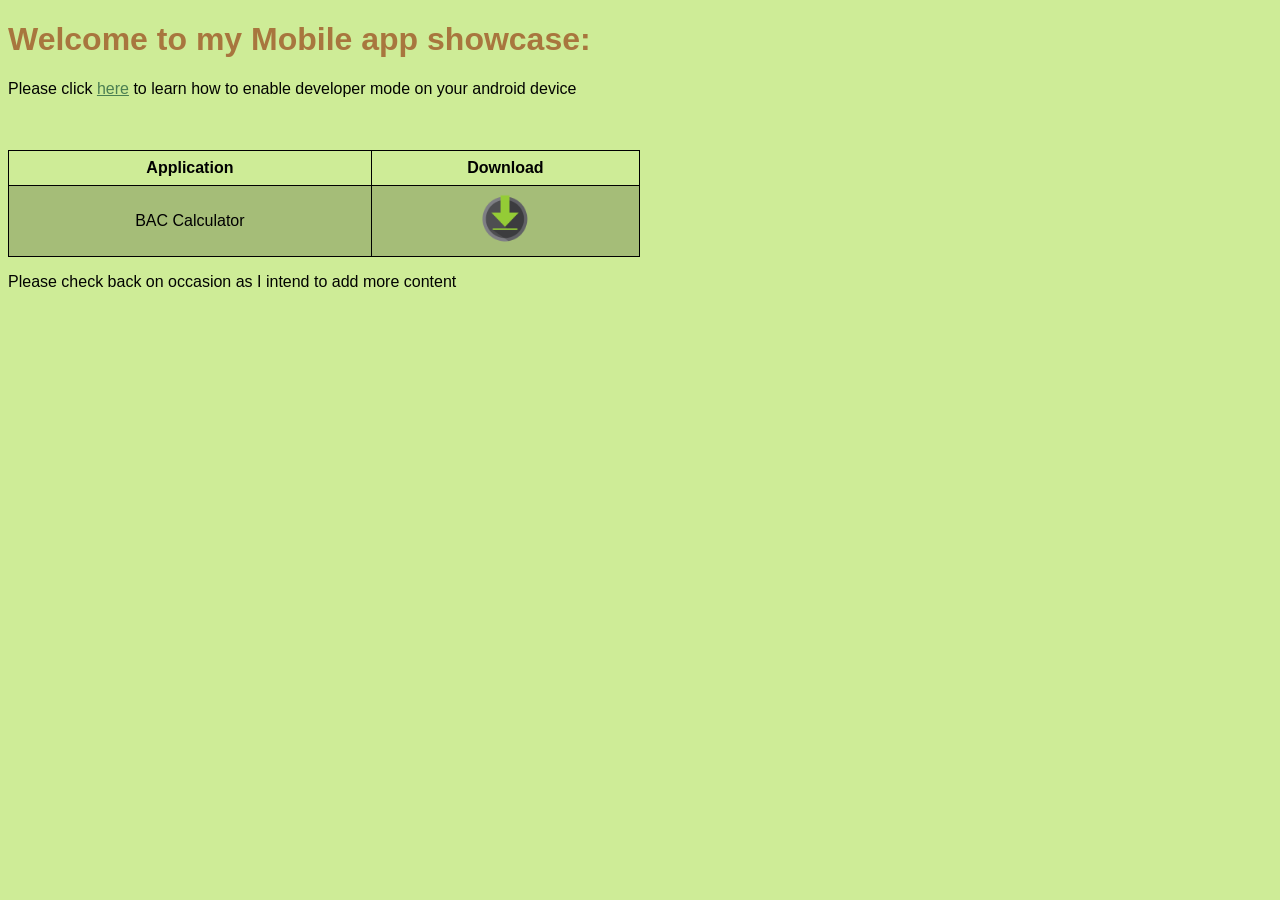
<file: appShowcase/HLGAppDownload.html>
<!DOCTYPE html>
<html lang="en">
<head>
    <title>Hunter's Mobile Apps</title>
    <link href="styles/defualt.css" rel="stylesheet">

    <style>
        table {
          font-family: arial, sans-serif;
          border-collapse: collapse;
          width: 50%;
        }
        
        td, th {
          border: 1px solid black;
          text-align: center;
          padding: 8px;
        }
        
        tr:nth-child(even) {
          background-color:#a5bd78;
        }
        </style>
</head>
<body>
    <header>
        <h1>Welcome to my Mobile app showcase:</h1>
    </header>
    <main>
        <p>Please click <a href=" https://developer.android.com/studio/debug/dev-options">here</a> to learn how to enable developer mode on your android device</p>

        <br>
        <br>

        <table>
            <tr>
              <th>Application</th>
              <th>Download</th>
            </tr>
            <tr>
              <td>BAC Calculator</td>
              <td>

                <a href="content/BACCalculator.apk" download>
                  <img src="images/downloadIcon.png" width="50px" height="50px">
                </a>

                
              </td>
            </tr>
        </table>


    </main>
    <footer>
        
        <p>Please check back on occasion as I intend to add more content</p>

    </footer>
</body>
</html>
</file>
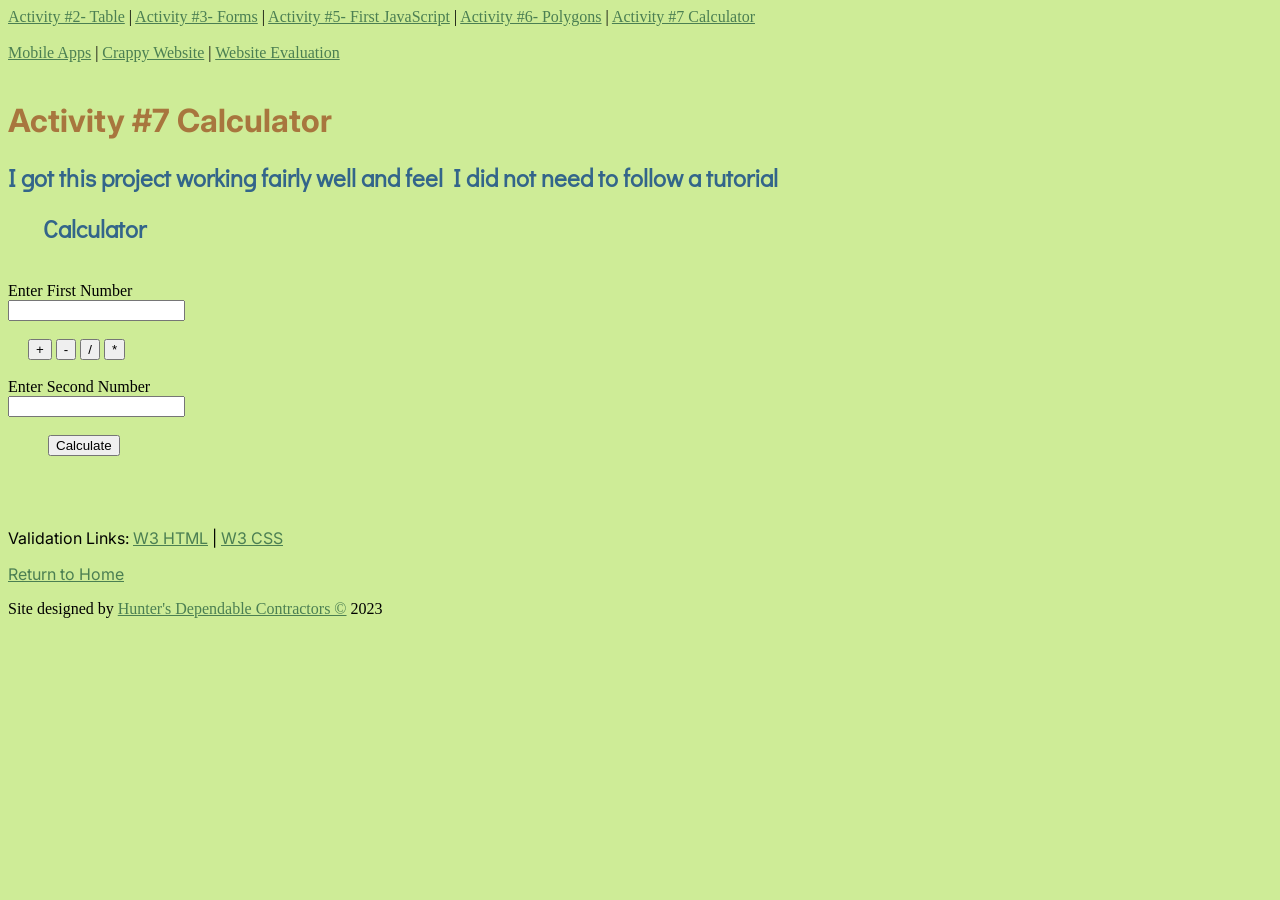
<file: itis3135/calculator_try.html>
<!DOCTYPE html>
<html lang = "en">
<head>

    <style>
        @import url('https://fonts.googleapis.com/css2?family=Arvo&family=Didact+Gothic&family=Inter:wght@300&display=swap');
      </style>

    <title>ITIS 3135 | Hunter Gayhart | Happy Gecko | Calculator</title>
    <link href="styles/defualt.css" rel="stylesheet">
    <script src="https://ajax.googleapis.com/ajax/libs/jquery/3.6.3/jquery.min.js"></script>
    <script src="scripts/calculator_try.js"></script>
</head>
<body>
    <header>
        <nav id="siteLinks">Nav Links Here:</nav>
        <br>
        <nav id="siteLinks2">Nav Links Here:</nav>
        <br>
        <h1>Activity #7 Calculator</h1>
        <h2>I got this project working fairly well and feel I did not need to follow a tutorial</h2>
    </header>
    <main>
        <h2 style="margin-left: 35px;">Calculator</h2>
        <br>

        <label for="number1">Enter First Number</label><br>
            <input type="number" id="number1" name="number1" value="" placeholder="" required>

        <br><br>
        <button id="plusButton" onclick="plusButton()" style="margin-left: 20px; display: inline-block;" type='button'> + </button>
        <button id="minusButton" onclick="minusButton()" style="display: inline-block;" type='button'> - </button>
        <button id="divideButton" onclick="divideButton()" style="display: inline-block;" type='button'> / </button>
        <button id="multiplyButton" onclick="multiplyButton()" style="display: inline-block;" type='button'> * </button>    
        <br><br>


        <label for="number2">Enter Second Number</label><br>
            <input type="number" id="number2" name="number2" value="" placeholder="" required>

        <br><br>

        <button onclick="calculate()" style="margin-left: 40px;">Calculate</button>

        <br><br>

        <h3 style="margin-left: 40px;" id="answer"></h3>

            

    </main>
    <footer>
        
        <p><br></p>

        <p>Validation Links:    
            <a href="https://validator.w3.org/nu/?doc=https%3A%2F%2Fwebpages.uncc.edu%2Fhgayhart%2Fitis3135" id="validation_link_html">W3 HTML</a> | 
            <a href="https://jigsaw.w3.org/css-validator/validator?uri=https%3A%2F%2Fwebpages.uncc.edu%2Fhgayhart%2Fitis3135" id="validation_link_css">W3 CSS</a>
        </p>

        <p><a href="https://webpages.charlotte.edu/hgayhart/">Return to Home</a></p>

        Site designed by <a href="https://webpages.charlotte.edu/hgayhart/itis3135/huntersdependablecontractors.com/huntersdependablecontractors.html">Hunter's Dependable Contractors &copy;</a> 2023
    </footer>
    <script src="scripts/default.js"></script>
</body>
</html>
</file>
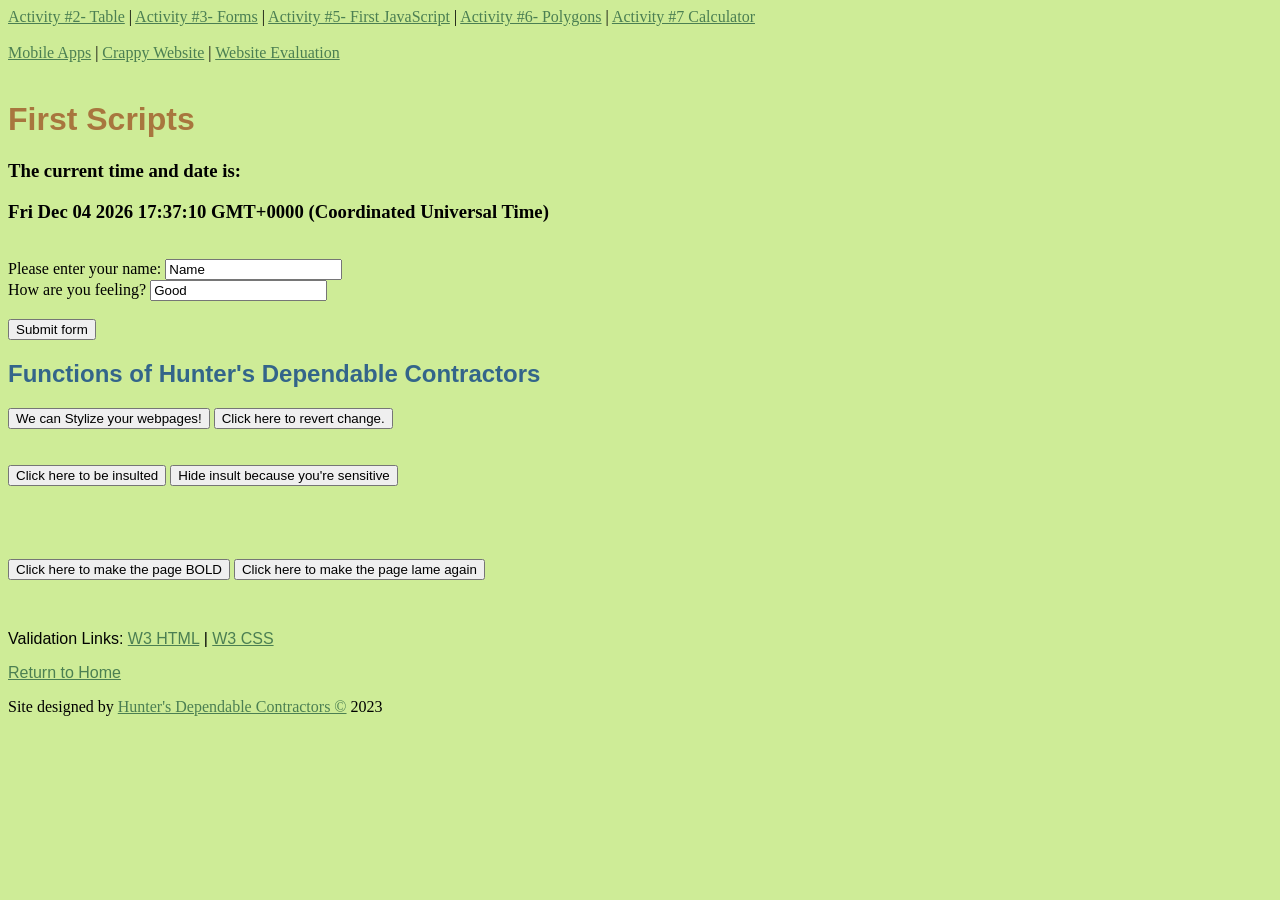
<file: itis3135/firstscripts.html>
<!DOCTYPE html>
<html lang="en">
<head>

    <title>ITIS 3135 | Hunter Gayhart | Happy Gecko | firstScripts</title>
    <link href="styles/defualt.css" rel="stylesheet">
    <script src="scripts/defaultscripts.js"></script>
    <script src="https://ajax.googleapis.com/ajax/libs/jquery/3.6.3/jquery.min.js"></script>

    
</head>
<body>
    <header>
        <nav id="siteLinks">Nav Links Here:</nav>
        <br>
        <nav id="siteLinks2">Nav Links Here:</nav>
        <br>
        <h1>First Scripts</h1>
    </header>
    <main>

        <h3>The current time and date is: </h3>
        <h3 id="timeAndDate"> </h3>
        <script>timeDate()</script>
        
        <br>

        <form action=# id="frm1">
            Please enter your name:  <input class="name" type="text" name="fname" id="nameID" value="Name">
        <br>
            How are you feeling?  <input class="mood" type="text" name="mood" id="moodID" value="Good">
        <br>
        <br>
        <input onclick="nameMood()" type="button" value="Submit form">
        </form>

        <p id="response"></p>


        <h2>Functions of Hunter's Dependable Contractors</h2>
        
        <button id="color" onclick=bgc()>We can Stylize your webpages!</button>

        <button id="color2" onclick=rbgc()>Click here to revert change.</button>

        <br>
        <br>
        <br>

        <button id="insultButton" onclick=insult()>Click here to be insulted</button>
        <button id="hideinsultButton" onclick=hideInsult()>Hide insult because you're sensitive</button>
        <p id="insult"> </p>
        <h3 id="insult2"> </h3>

        <br>
        <br>
        <br>

        <button id="boldButton" onclick=bold()>Click here to make the page BOLD</button>
        <button id="unboldButton" onclick=unbold()>Click here to make the page lame again</button>






    </main>
    <footer>
        
        <p><br></p>

        <p>Validation Links:    
                      <a href="https://validator.w3.org/nu/?doc=https%3A%2F%2Fwebpages.uncc.edu%2Fhgayhart%2Fitis3135" id="validation_link_html">W3 HTML</a> | 
                      <a href="https://jigsaw.w3.org/css-validator/validator?uri=https%3A%2F%2Fwebpages.uncc.edu%2Fhgayhart%2Fitis3135" id="validation_link_css">W3 CSS</a>
        </p>
        <p><a href="https://webpages.charlotte.edu/hgayhart/">Return to Home</a></p>

        Site designed by <a href="https://webpages.charlotte.edu/hgayhart/itis3135/huntersdependablecontractors.com/huntersdependablecontractors.html">Hunter's Dependable Contractors &copy;</a> 2023
    </footer>
    <script src="scripts/default.js"></script>
</body>
</html>
</file>
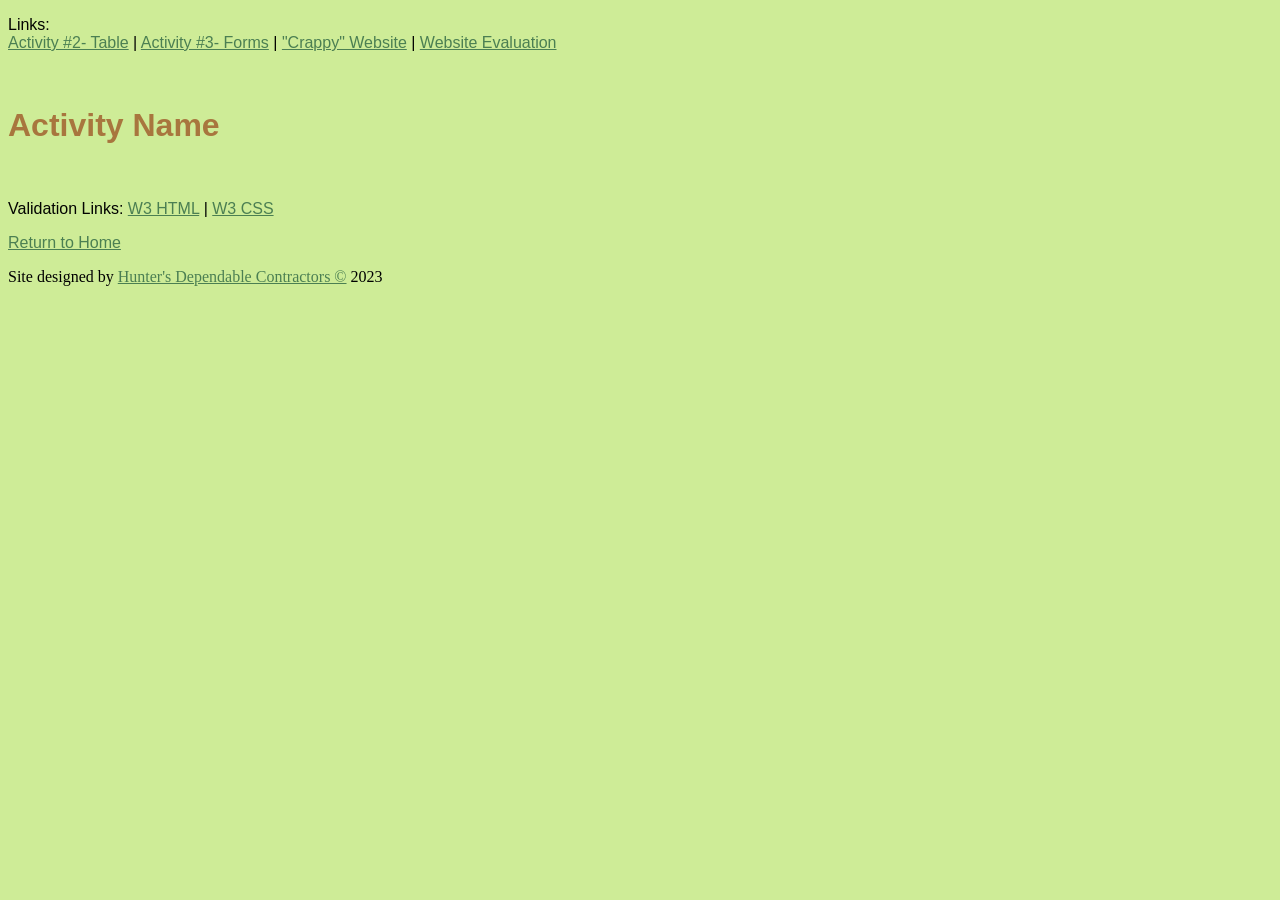
<file: itis3135/format.html>
<!DOCTYPE html>
<html lang="en">
<head>

    <title>Course | Name | Mascot | Page</title>
    <link href="styles/defualt.css" rel="stylesheet">
</head>
<body>
    <header>
        <p>
            Links:
            <br>
            <a href="https://webpages.charlotte.edu/hgayhart/itis3135/tables.html">Activity #2- Table</a> | 
            <a href="https://webpages.charlotte.edu/hgayhart/itis3135/forms.html">Activity #3- Forms</a> | 
            <a href="https://webpages.charlotte.edu/hgayhart/itis3135/stuff/Crappy Webpage( ͡° ͜ʖ ͡°).htm">"Crappy" Website</a> | 
            <a href="https://webpages.charlotte.edu/hgayhart/itis3135/website_Evaluations.html">Website Evaluation</a>
        </p>
        <br>
        <h1>Activity Name</h1>
    </header>
    <main>



    </main>
    <footer>
        
        <p><br></p>

        <p>Validation Links:    
            <a href="">W3 HTML</a> | 
            <a href="">W3 CSS</a>
        </p>
        <p><a href="https://webpages.charlotte.edu/hgayhart/">Return to Home</a></p>

        Site designed by <a href="https://webpages.charlotte.edu/hgayhart/itis3135/huntersdependablecontractors.com/huntersdependablecontractors.html">Hunter's Dependable Contractors &copy;</a> 2023
    </footer>
</body>
</html>
</file>
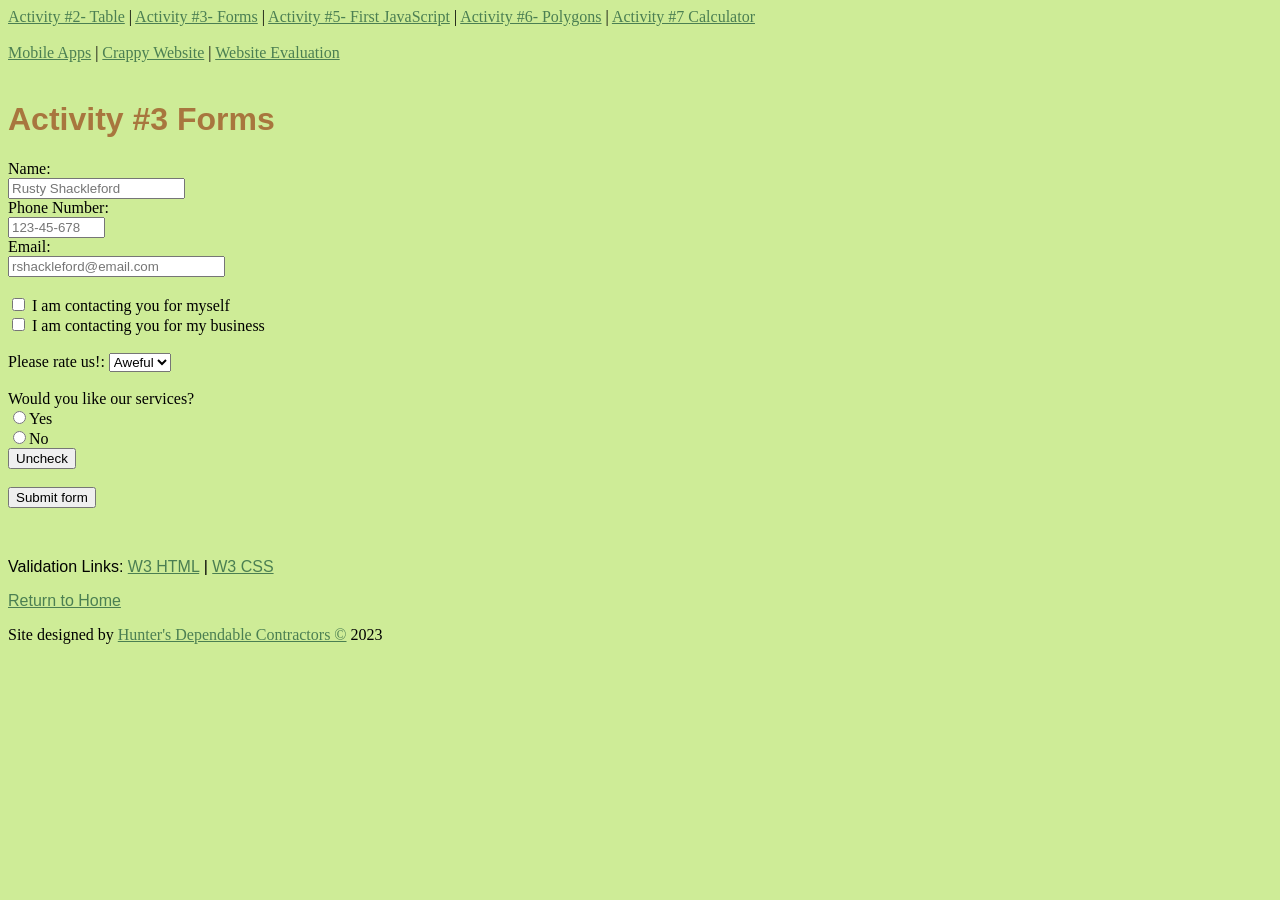
<file: itis3135/forms.html>
<!DOCTYPE html>
<html lang="en">
<head>

    <title>Activity #3- Forms</title>
    <link href="styles/defualt.css" rel="stylesheet">
    <script src="https://ajax.googleapis.com/ajax/libs/jquery/3.6.3/jquery.min.js"></script>
</head>
<body>
    <header>
            <nav id="siteLinks">Nav Links Here:</nav>
            <br>
            <nav id="siteLinks2">Nav Links Here:</nav>
        <br>
        <h1>Activity #3 Forms</h1>
    </header>
    <main>
        <form action=#>
            <label for="name">Name:</label><br>
            <input type="text" id="name" name="name" value="" placeholder="Rusty Shackleford" required><br>

            <label for="phone">Phone Number:</label><br>
            <input type="text" id="phone" name="phone" value="" size="10" placeholder="123-45-678" required><br>
            
            <label for="email">Email:</label><br>
            <input type="text" id="email" name="email" value="" size="25" placeholder="rshackleford@email.com" required><br><br>

            <input type="checkbox" id="selection1" name="selection1" value="private">
            <label for="selection1"> I am contacting you for myself</label><br>
            <input type="checkbox" id="selection2" name="selection2" value="business">
            <label for="selection2"> I am contacting you for my business</label><br>
            <br>

            <label for="rating">Please rate us!:</label>
                <select name="rate" id="rate">
                    <option value="1">Aweful</option>
                    <option value="2">Okay</option>
                    <option value="3">Good</option>
                    <option value="4">Great</option>
                </select>
            <br>
            <br>

            Would you like our services?<br>
            <input type="radio" name="1" id="yes">Yes<br>
            <input type="radio" name="2" id="no">No
            <br>
              <button onclick="uncheck()">Uncheck</button>
            <br>
            <br>
            <input type="submit" value="Submit form">
          </form> 
        
    </main>
    <footer>
        
        <p><br></p>

        <p>Validation Links:    
                      <a href="https://validator.w3.org/nu/?doc=https%3A%2F%2Fwebpages.uncc.edu%2Fhgayhart%2Fitis3135" id="validation_link_html">W3 HTML</a> | 
                      <a href="https://jigsaw.w3.org/css-validator/validator?uri=https%3A%2F%2Fwebpages.uncc.edu%2Fhgayhart%2Fitis3135" id="validation_link_css">W3 CSS</a>
        </p>
        <p><a href="https://webpages.charlotte.edu/hgayhart/">Return to Home</a></p>

        Site designed by <a href="https://webpages.charlotte.edu/hgayhart/itis3135/huntersdependablecontractors.com/huntersdependablecontractors.html">Hunter's Dependable Contractors &copy;</a> 2023
    </footer>
    <script src="scripts/default.js"></script>
</body>
</html>
</file>
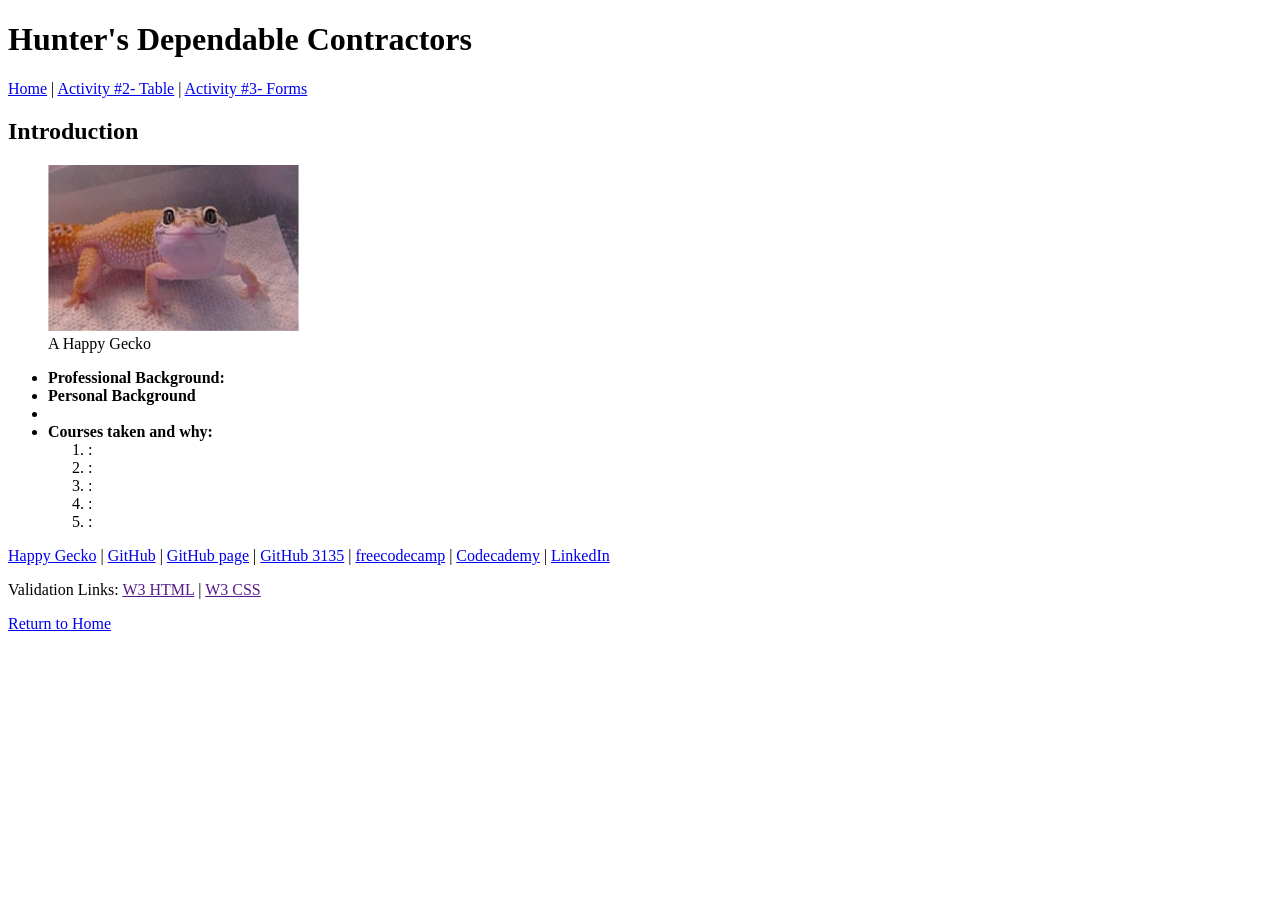
<file: itis3135/introduction.html>
<!DOCTYPE html>
<html lang="en">
<head>


    <title>ITIS 3135 | Hunter Gayhart | Dependable Contractors | Home</title>
</head>
<body>
    <header>
        <h1>Hunter's Dependable Contractors</h1>

        <nav>
            <a href="https://webpages.charlotte.edu/hgayhart/itis3135/index.html">Home</a> | 
            <a href="https://webpages.charlotte.edu/hgayhart/work/tables.html">Activity #2- Table</a> | 
            <a href="https://webpages.charlotte.edu/hgayhart/work/forms.html">Activity #3- Forms</a>
        </nav>
    </header>

    <main>
        <h2>Introduction</h2>
        <figure>
            <img src="images/happygecko.jpg" alt="Happy Gecko">
            <figcaption>A Happy Gecko</figcaption>
        </figure>

        <ul>
            <li><strong>Professional Background:</strong></li>
            <li><strong>Personal Background</strong></li>
            <li><strong></strong></li>
            <li><strong>Courses taken and why:</strong></li>
            <ol>
                <li><strong></strong>:</li>
                <li><strong></strong>:</li>
                <li><strong></strong>:</li>
                <li><strong></strong>:</li>
                <li><strong></strong>:</li>
            </ol>
        </ul>




    </main>
    <footer>

        <nav>
            <a href="https://webpages.charlotte.edu/hgayhart/">Happy Gecko</a> | 
            <a href="https://github.com/HGHfrom98">GitHub</a> | 
            <a href="https://hghfrom98.github.io/HGHfrom98/">GitHub page</a> | 
            <a href="https://hghfrom98.github.io/ITIS-3135/">GitHub 3135</a> | 
            <a href="https://www.freecodecamp.org/HunterG1998">freecodecamp</a> | 
            <a href="https://www.codecademy.com/profiles/HunterG1998">Codecademy</a> | 
            <a href="https://www.linkedin.com/in/hunter-gayhart-907243178/">LinkedIn</a>
        </nav>

        <p>Validation Links:    
            <a href="">W3 HTML</a> | 
            <a href="">W3 CSS</a>
        </p>
        <p><a href="https://webpages.charlotte.edu/hgayhart/">Return to Home</a></p>

    </footer>
</body>
</html>
</file>
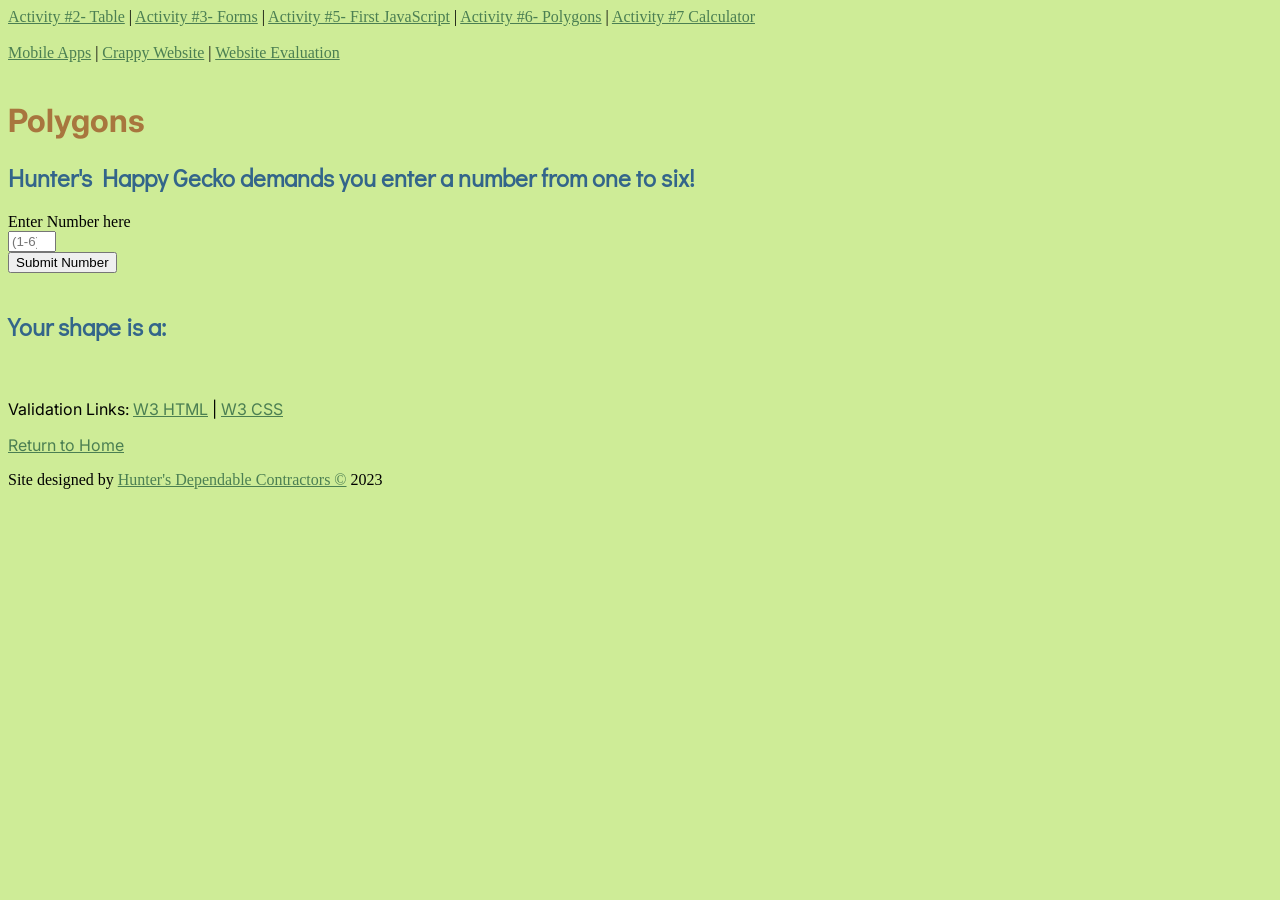
<file: itis3135/polygons.html>
<!DOCTYPE html>
<html lang = "en">
<head>

    <style>
        @import url('https://fonts.googleapis.com/css2?family=Arvo&family=Didact+Gothic&family=Inter:wght@300&display=swap');
      </style>

    <title>ITIS 3135 | Hunter Gayhart | Happy Gecko | Polygons</title>
    <link href="styles/defualt.css" rel="stylesheet">
    <script src="https://ajax.googleapis.com/ajax/libs/jquery/3.6.3/jquery.min.js"></script>
    <script src="scripts/polygons.js"></script>
</head>
<body>
    <header>
        <nav id="siteLinks">Nav Links Here:</nav>
        <br>
        <nav id="siteLinks2">Nav Links Here:</nav>
        <br>
        <h1>Polygons</h1>
    </header>
    <main>
        <h2>Hunter's Happy Gecko demands you enter a number from one to six!</h2>

        <form >
            
            <label for="number">Enter Number here</label><br>
            <input type="number" id="number" name="number" value="" min="-6" max="6" placeholder="(1-6)" required><br>

            <button onclick="getShape()" type='button'>Submit Number</button>
        </form>

    <br>

        <h2>Your shape is a:</h2>
        <h1 id="shape"></h1>

        
    </main>
    <footer>
        
        <p><br></p>

        <p>Validation Links:    
            <a href="https://validator.w3.org/nu/?doc=https%3A%2F%2Fwebpages.uncc.edu%2Fhgayhart%2Fitis3135" id="validation_link_html">W3 HTML</a> | 
            <a href="https://jigsaw.w3.org/css-validator/validator?uri=https%3A%2F%2Fwebpages.uncc.edu%2Fhgayhart%2Fitis3135" id="validation_link_css">W3 CSS</a>
        </p>

        <p><a href="https://webpages.charlotte.edu/hgayhart/">Return to Home</a></p>

        Site designed by <a href="https://webpages.charlotte.edu/hgayhart/itis3135/huntersdependablecontractors.com/huntersdependablecontractors.html">Hunter's Dependable Contractors &copy;</a> 2023
    </footer>
    <script src="scripts/default.js"></script>
</body>
</html>
</file>
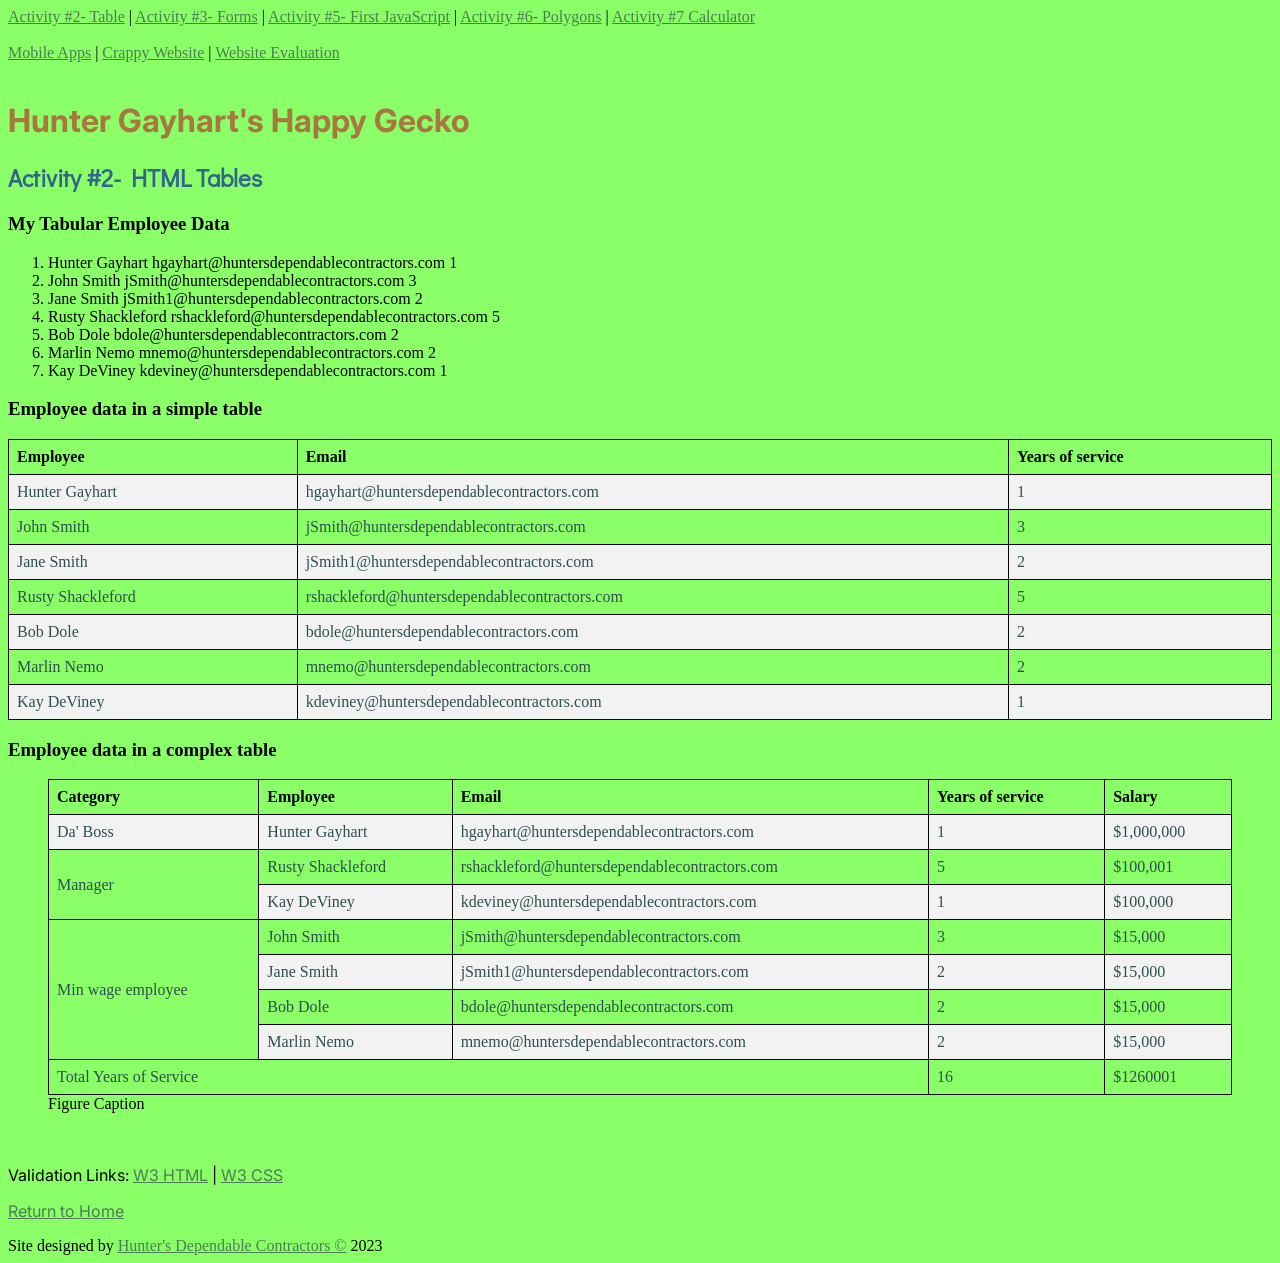
<file: itis3135/tables.html>
<!DOCTYPE html>
<html lang="en">
<head>

    <style>
        @import url('https://fonts.googleapis.com/css2?family=Arvo&family=Didact+Gothic&family=Inter:wght@300&display=swap');
      </style>

    <title>ITIS 3135 | Hunter Gayhart's Happy Gecko | Activity #2- HTML Tables</title>
    <link href="styles/defualt.css" rel="stylesheet">
    <script src="https://ajax.googleapis.com/ajax/libs/jquery/3.6.3/jquery.min.js"></script>
    <style>
    body{
        background-color: #8aff68;
    }
    </style>

    <style>
        table {
          border-collapse: collapse;
          width: 100%;
          border: 1px solid;
        }

        th {
          text-align: left;
          padding: 8px;
          border: 1px solid black;
          color:black;
        }
        
        td {
          text-align: left;
          padding: 8px;
          border: 1px solid black;
          color:darkslategray;
        }
        
        tr:nth-child(even) {background-color: #f2f2f2;}

        </style>


</head>
<body>
    <header>
            <nav id="siteLinks">Nav Links Here:</nav>
            <br>
            <nav id="siteLinks2">Nav Links Here:</nav>
        <br>
        <h1>Hunter Gayhart's Happy Gecko</h1>
    </header>
    <main>
        <h2>Activity #2- HTML Tables</h2>


        <h3>My Tabular Employee Data</h3>
        <ol>
            <li>Hunter Gayhart		hgayhart@huntersdependablecontractors.com	1</li>
            <li>John Smith		jSmith@huntersdependablecontractors.com		3</li>
            <li>Jane Smith		jSmith1@huntersdependablecontractors.com	2</li>
            <li>Rusty Shackleford	rshackleford@huntersdependablecontractors.com	5</li>
            <li>Bob Dole		bdole@huntersdependablecontractors.com		2</li>
            <li>Marlin Nemo		mnemo@huntersdependablecontractors.com		2</li>
            <li>Kay DeViney		kdeviney@huntersdependablecontractors.com	1</li>
        </ol>

        <h3>Employee data in a simple table</h3>
        <table>
            <tr>
                <th>Employee</th>
                <th>Email</th>
                <th>Years of service</th>
            </tr>
            <tr>
                <td>Hunter Gayhart</td>
                <td>hgayhart@huntersdependablecontractors.com</td>
                <td>1</td>
            </tr>
            <tr>
                <td>John Smith</td>
                <td>jSmith@huntersdependablecontractors.com</td>
                <td>3</td>
            </tr>
            <tr>
                <td>Jane Smith</td>
                <td>jSmith1@huntersdependablecontractors.com</td>
                <td>2</td>
            </tr>
            <tr>
                <td>Rusty Shackleford</td>
                <td>rshackleford@huntersdependablecontractors.com</td>
                <td>5</td>
            </tr>
            <tr>
                <td>Bob Dole</td>
                <td>bdole@huntersdependablecontractors.com</td>
                <td>2</td>
            </tr>
            <tr>
                <td>Marlin Nemo</td>
                <td>mnemo@huntersdependablecontractors.com</td>
                <td>2</td>
            </tr>
            <tr>
                <td>Kay DeViney</td>
                <td>kdeviney@huntersdependablecontractors.com</td>
                <td>1</td>
            </tr>
        </table>



        <h3>Employee data in a complex table</h3>

        <figure>
            <table>
                <tr>
                    <th>Category</th>
                    <th>Employee</th>
                    <th>Email</th>
                    <th>Years of service</th>
                    <th>Salary</th>
                </tr>
                <tr>
                    <td>Da' Boss</td>
                    <td>Hunter Gayhart</td>
                    <td>hgayhart@huntersdependablecontractors.com</td>
                    <td>1</td>
                    <td>$1,000,000</td>
                </tr>
                <tr>
                    <td rowspan="2">Manager</td>
                    <td >Rusty Shackleford</td>
                    <td>rshackleford@huntersdependablecontractors.com</td>
                    <td>5</td>
                    <td>$100,001</td>
                </tr>
                <tr>
                    
                    <td>Kay DeViney</td>
                    <td>kdeviney@huntersdependablecontractors.com</td>
                    <td>1</td>
                    <td>$100,000</td>
                </tr>
                <tr>
                    <td rowspan="4">Min wage employee</td>
                    <td>John Smith</td>
                    <td>jSmith@huntersdependablecontractors.com</td>
                    <td>3</td>
                    <td>$15,000</td>
                </tr>
                <tr>
                    
                    <td>Jane Smith</td>
                    <td>jSmith1@huntersdependablecontractors.com</td>
                    <td>2</td>
                    <td>$15,000</td>
                </tr>
                <tr>
                    
                    <td>Bob Dole</td>
                    <td>bdole@huntersdependablecontractors.com</td>
                    <td>2</td>
                    <td>$15,000</td>
                </tr>
                <tr>
                    
                    <td>Marlin Nemo</td>
                    <td>mnemo@huntersdependablecontractors.com</td>
                    <td>2</td>
                    <td>$15,000</td>
                </tr>
                <tr>
                    <td colspan="3">Total Years of Service</td>
                    <td>16</td>
                    <td>$1260001</td>
                </tr>
            </table>
            <figcaption>Figure Caption</figcaption>
        </figure>


        
    </main>
    <footer>
        
        <p><br></p>

        <p>Validation Links:    
            <a href="https://validator.w3.org/check?uri=referer" id="validation_link_html">W3 HTML</a> | 
            <a href="https://jigsaw.w3.org/css-validator/check/referer" id="validation_link_css">W3 CSS</a>
        </p>

        <p><a href="https://webpages.charlotte.edu/hgayhart/">Return to Home</a></p>

        Site designed by <a href="https://webpages.charlotte.edu/hgayhart/itis3135/huntersdependablecontractors.com/huntersdependablecontractors.html">Hunter's Dependable Contractors &copy;</a> 2023
    </footer>
    <script src="scripts/default.js"></script>
</body>
</html>
</file>
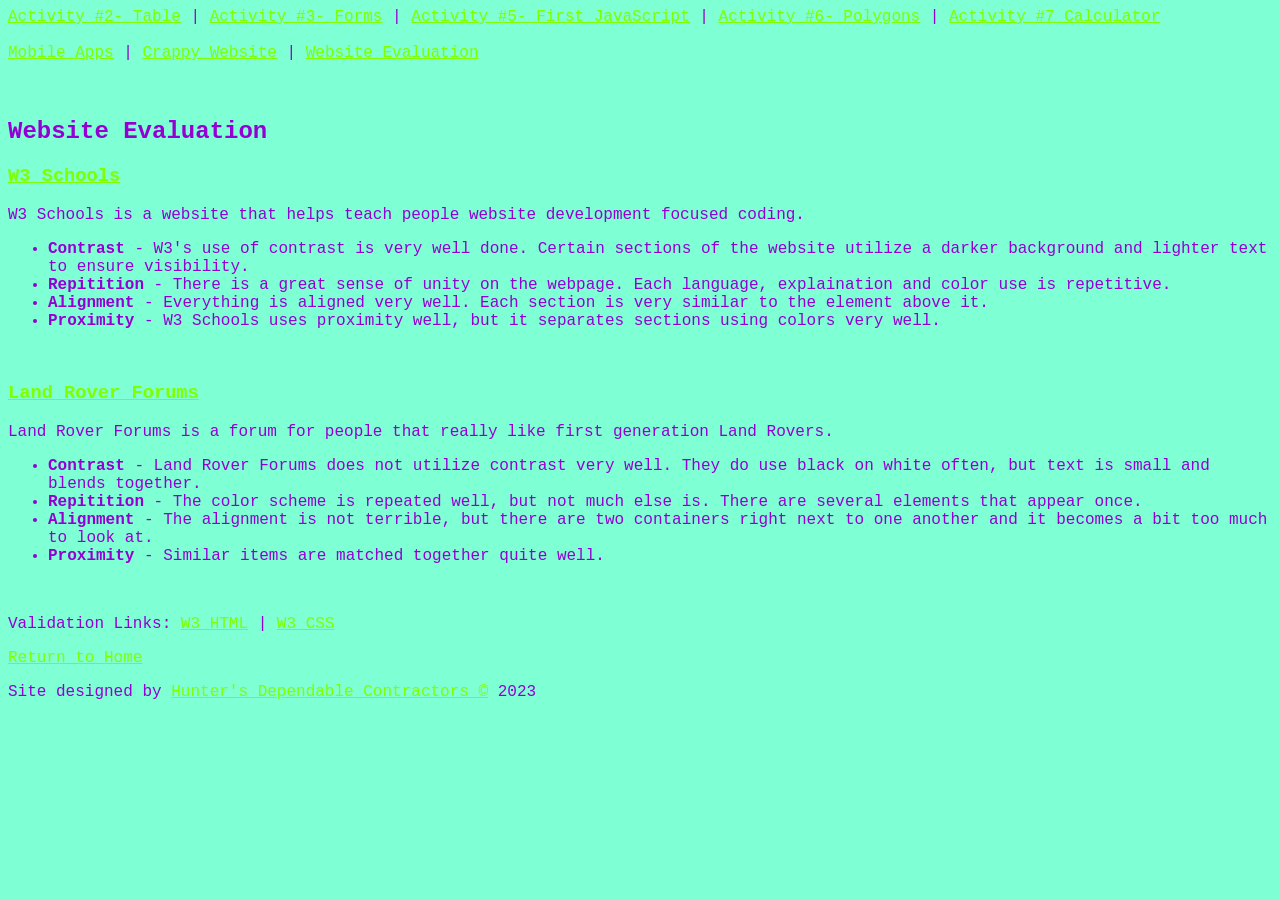
<file: itis3135/website_Evaluations.html>
<!DOCTYPE html>
<html lang="en">

<!--
Submit the URL to your course index page, which should in turn include a menu with a link to this page. 
-->

<head>

    <style>

        body {
            background-color: aquamarine;
            color: darkviolet;
            font-family: 'Courier New', Courier, monospace;
        }

        a {
            color: chartreuse;
        }

        a:visited {
            color:darkgreen;
        }

    </style>

    <title>ITIS 3135 | Hunter Gayhart | Happy Gecko | Website Evaluation</title>
    <script src="https://ajax.googleapis.com/ajax/libs/jquery/3.6.3/jquery.min.js"></script>
</head>
<body>
    <header>
        <nav id="siteLinks">Nav Links Here:</nav>
        <br>
        <nav id="siteLinks2">Nav Links Here:</nav>
        <br>
        <br>
        <h2>Website Evaluation</h2>
    </header>
    <main>
        
        <section>
            <a href="https://www.w3schools.com/"><h3>W3 Schools</h3></a>
            <p>W3 Schools is a website that helps teach people website development focused coding.</p>
            <ul>
                <li><b>Contrast</b> - W3's use of contrast is very well done. Certain sections of the website utilize a darker background and lighter text to ensure visibility.</li>
                <li><b>Repitition</b> - There is a great sense of unity on the webpage. Each language, explaination and color use is repetitive.</li>
                <li><b>Alignment</b> - Everything is aligned very well. Each section is very similar to the element above it.</li>
                <li><b>Proximity</b> - W3 Schools uses proximity well, but it separates sections using colors very well.</li>
            </ul>
        </section>

        <br>

        <section>
            <a href="https://landroverforums.com/forum/range-rover-classic-1st-gen-55/"><h3>Land Rover Forums</h3></a>
            <p>Land Rover Forums is a forum for people that really like first generation Land Rovers.</p>
            <ul>
                <li><b>Contrast</b> - Land Rover Forums does not utilize contrast very well. They do use black on white often, but text is small and blends together.</li>
                <li><b>Repitition</b> - The color scheme is repeated well, but not much else is. There are several elements that appear once.</li>
                <li><b>Alignment</b> - The alignment is not terrible, but there are two containers right next to one another and it becomes a bit too much to look at.</li>
                <li><b>Proximity</b> - Similar items are matched together quite well.</li>
            </ul>
        </section>


    </main>
    <footer>
        
        <p><br></p>

        <p>Validation Links:    
            <a href="https://validator.w3.org/nu/?doc=https%3A%2F%2Fwebpages.uncc.edu%2Fhgayhart%2Fitis3135" id="validation_link_html">W3 HTML</a> | 
            <a href="https://jigsaw.w3.org/css-validator/validator?uri=https%3A%2F%2Fwebpages.uncc.edu%2Fhgayhart%2Fitis3135" id="validation_link_css">W3 CSS</a>
        </p>

        <p><a href="https://webpages.charlotte.edu/hgayhart/">Return to Home</a></p>

        Site designed by <a href="https://webpages.charlotte.edu/hgayhart/itis3135/huntersdependablecontractors.com/huntersdependablecontractors.html">Hunter's Dependable Contractors &copy;</a> 2023
    </footer>
    <script src="scripts/default.js"></script>
</body>
</html>
</file>
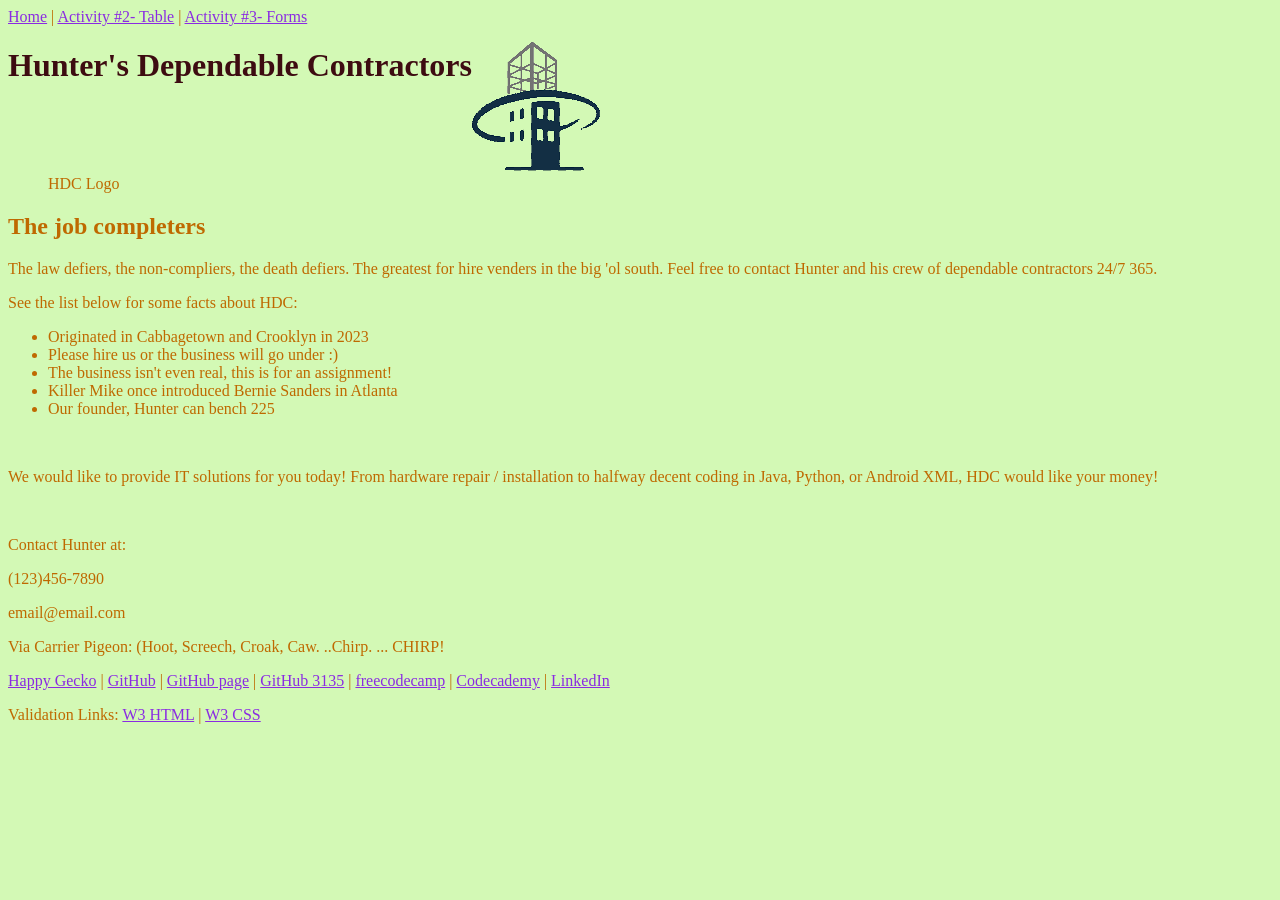
<file: itis3135/huntersdependablecontractors.com/huntersdependablecontractors.html>
<!DOCTYPE html>
<html lang="en">

<!--
https://coolors.co/d3f9b5-ddfc74-bf6900-3d0c11-000000 
#D3F9B5 - Tea green
#DDFC74 - Mindaro //Does not show up, using blueviolet
#BF6900 - Liver Dog
#3D0C11 - Dark Sienna
#000000 - Black
-->

<head>

<style>
    body {
        background-color: #D3F9B5;
        color: #BF6900;
    }

    h1 {
        color:#3D0C11;
        font:bold;
        float:left;
    }

    a:link {
        color:blueviolet;
    }

    a:visited {
        color: #000000;
    }
</style>



    <title>Hunter Gayhart | ITIS-3135 | Hunter's Dependable Contractors</title>
</head>

<body>
    <header>
        <nav>
            <a href="https://webpages.charlotte.edu/hgayhart/itis3135/index.html">Home</a> | 
            <a href="https://webpages.charlotte.edu/hgayhart/itis3135/tables.html">Activity #2- Table</a> | 
            <a href="https://webpages.charlotte.edu/hgayhart/itis3135/forms.html">Activity #3- Forms</a>
        </nav>

        <h1 style="font:bold;">Hunter's Dependable Contractors</h1>

        <figure>
            <img src="images/logo.png" alt="Company Logo">
            <figcaption>HDC Logo</figcaption>
        </figure>
    
    </header>
    <main>
        <h2>The job completers</h2>
        <p>
            The law defiers, the non-compliers, the death defiers. The greatest for hire venders in the big 'ol south. Feel free to contact
            Hunter and his crew of dependable contractors 24/7 365.
        </p>
        <p>See the list below for some facts about HDC:</p>

        <ul>
            <li>Originated in Cabbagetown and Crooklyn in 2023</li>
            <li>Please hire us or the business will go under :)</li>
            <li>The business isn't even real, this is for an assignment!</li>
            <li>Killer Mike once introduced Bernie Sanders in Atlanta</li>
            <li>Our founder, Hunter can bench 225</li>
        </ul>

        <br>
        <p>We would like to provide IT solutions for you today! From hardware repair / installation to halfway decent coding in Java, Python, or Android XML,
           HDC would like your money!</p>
        <br>
        <p>Contact Hunter at:</p>
        <p>(123)456-7890</p>
        <p>email@email.com</p>
        <p>Via Carrier Pigeon: (Hoot, Screech, Croak, Caw. ..Chirp. ... CHIRP!</p>

    </main>
    <footer>
        <nav>
            <a href="https://webpages.charlotte.edu/hgayhart/">Happy Gecko</a> | 
            <a href="https://github.com/HGHfrom98">GitHub</a> | 
            <a href="https://hghfrom98.github.io/HGHfrom98/">GitHub page</a> | 
            <a href="https://hghfrom98.github.io/ITIS-3135/">GitHub 3135</a> | 
            <a href="https://www.freecodecamp.org/HunterG1998">freecodecamp</a> | 
            <a href="https://www.codecademy.com/profiles/HunterG1998">Codecademy</a> | 
            <a href="https://www.linkedin.com/in/hunter-gayhart-907243178/">LinkedIn</a>
        </nav>

        <p>Validation Links:    
            <a href="https://validator.w3.org/nu/?doc=https%3A%2F%2Fwebpages.charlotte.edu%2Fhgayhart%2Fitis3135%2Fhuntersdependablecontractors.com%2Fhuntersdependablecontractors.html">W3 HTML</a> | 
            <a href="https://jigsaw.w3.org/css-validator/validator?uri=https%3A%2F%2Fwebpages.charlotte.edu%2Fhgayhart%2Fitis3135%2Fhuntersdependablecontractors.com%2Fhuntersdependablecontractors.html&profile=css3svg&usermedium=all&warning=1&vextwarning=&lang=en">W3 CSS</a>
        </p>
    </footer>
</body>
</html>
</file>
<file: Showcase.css>
/* Old global font:font-family: 'Didact Gothic', sans-serif; */

/* Global styles */
body {
    background-color: #474747;
  }

  h1 {
    color: #82D173;
    font-family: 'Inter', sans-serif;
  }

  h2 {
    color: #82D173;
    font-family: 'Didact Gothic', sans-serif;
  }

  a {
    color: #23B5D3;
  }

  a:visited {
    color: #B0A1BA;
  }

  a:hover {
    font-weight: bolder;
  }

  p, section {
    color:ghostwhite;
    font-family: 'Inter', sans-serif;
  }

/* Links Navbar*/
.linksNav {
    float: right;
    margin-top: -20px;
    font-size: large;
    font-weight: bold;
}

/* Navbar */

.navTitle {
    float: left;
    margin: 0;
    margin-bottom: -8.5px;
    margin-top: -5px;
    padding: 9px 20px;
}

.navbar {
    background-color: #333;
    position: fixed;
    transform: translate(-50%);
    left: 50%;
    top: 0;
    opacity: 90%;
}


.navbar a {
    float: left;
    font-size: 16px;
    color: white;
    text-align: center;
    padding: 14px 20px;
    text-decoration: none;
    font-family: 'Didact Gothic', sans-serif;
    font-weight:500;
}

.dropdown {
    float: left;
    overflow: visible;
    font-family: 'Didact Gothic', sans-serif;
    font-weight:500;
}

.dropdown .dropbtn {
    font-size: 16px;  
    border: none;
    outline: none;
    color: white;
    padding: 14px 16px;
    background-color: inherit;
    font-family: inherit;
    margin: 0;
}

.navbar a:hover, .dropdown:hover .dropbtn {
    background-color: #16DB65;
}

.dropdown-content {
    display: none;
    position: absolute;
    background-color: #E2E2E2;
    min-width: 160px;
    box-shadow: 0px 8px 16px 0px rgba(0,0,0,0.2);
    z-index: 1;
}

.dropdown-content a {
    float: none;
    color: black;
    padding: 12px 16px;
    text-decoration: none;
    display: block;
    text-align: center;
    font-weight:500;
}

.dropdown-content a:hover {
    background-color: #6AF0A0;
    display: block;
}

.dropdown:hover .dropdown-content {
    display: block;
}

i.code {
  text-indent: 290px;
}
</file>
<file: itis3135/styles/defualt.css>
body {
    background-color: #CEEC97;
  }
  h1 {
    color: #A8763E;
    font-family: 'Inter', sans-serif;
  }
  h2 {
    color: #33658A;
    font-family: 'Didact Gothic', sans-serif;
  }
  a {
    color: #4B7F52;
  }
  p{
    color: #020300;
    font-family: 'Inter', sans-serif;
  }
</file>
<file: appShowcase/styles/defualt.css>
body {
    background-color: #CEEC97;
  }
  h1 {
    color: #A8763E;
    font-family: 'Inter', sans-serif;
  }
  h2 {
    color: #33658A;
    font-family: 'Didact Gothic', sans-serif;
  }
  a {
    color: #4B7F52;
  }
  p{
    color: #020300;
    font-family: 'Inter', sans-serif;
  }
</file>
